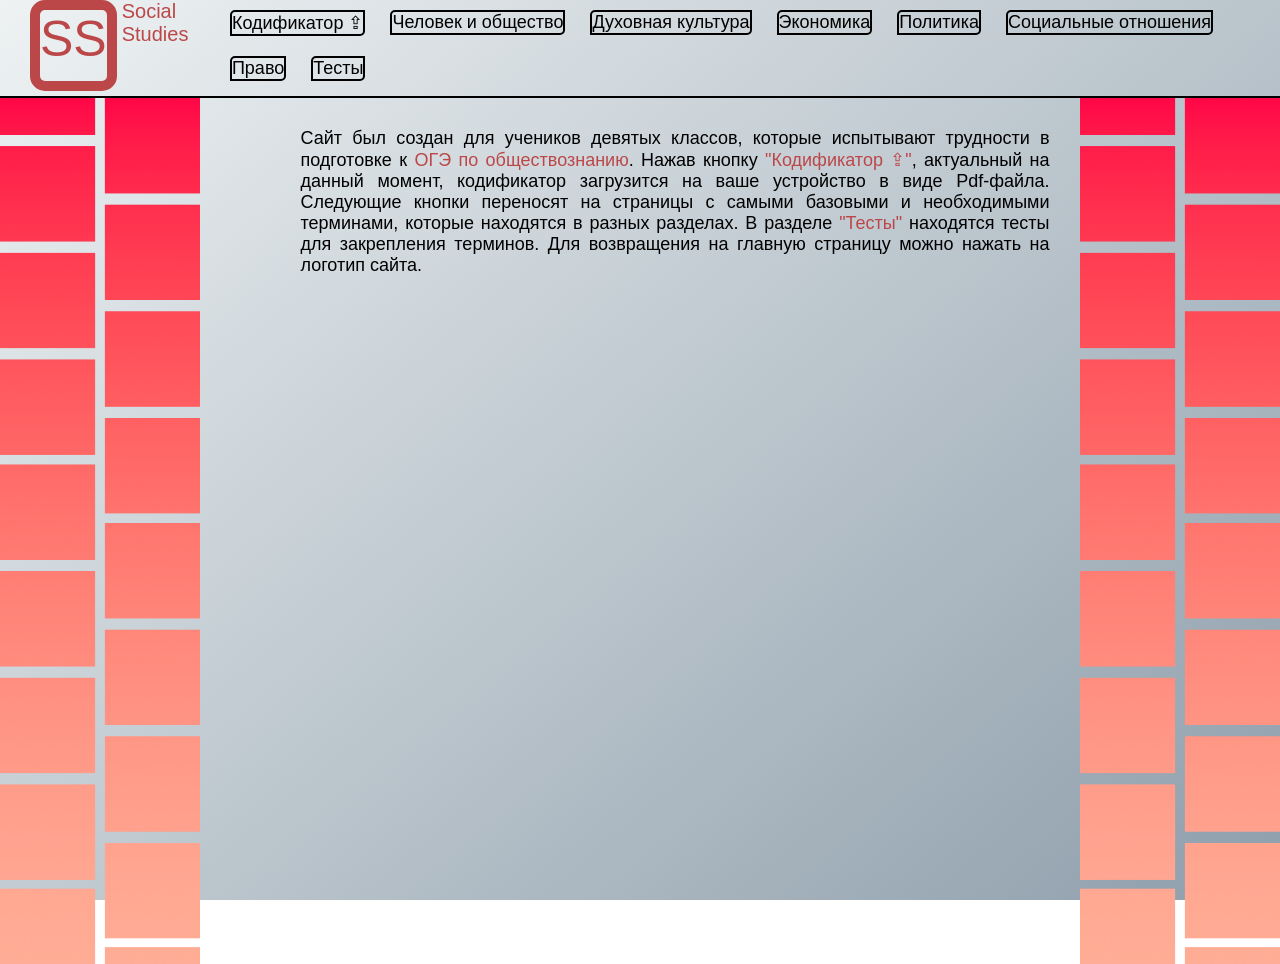
<file: index.html>
<!DOCTYPE html>
<html lang="en">
<head>
    <meta charset="UTF-8">
    <meta name="viewport" content="width=device-width, initial-scale=1.0">
    <link rel="stylesheet" href="style.css">
    <title>Social Studies</title>
</head>
<link rel="icon" href="rain/icon.png">
<body>
    <div class="header">
        <div class="header-in">
            <div class="extralogo">
                <div class="logo">ss</div>
                <div class="logoex">Social Studies</div>
            </div>
            <div class="nav">
                <a class="nav-link" href="rain/kod.pdf" target="_blank">Кодификатор ⇪</a>
                <a class="nav-link" href="chel.html">Человек и общество</a>
                <a class="nav-link" href="duh.html">Духовная культура</a>
                <a class="nav-link" href="economic.html">Экономика</a>
                <a class="nav-link" href="polit.html">Политика</a>
                <a class="nav-link" href="social.html">Социальные отношения</a>
                <a class="nav-link" href="pravo.html">Право</a>
                <a class="nav-link" href="test.html">Тесты</a>
            </div>
        </div>
    </div>
    <div class="middle">
        <img class="bok" src="bok.png" alt="">
        <div class="inmiddle">
            <p>Сайт был создан для учеников девятых классов, которые испытывают трудности в подготовке к <span style="color: #bc4749;">ОГЭ по обществознанию</span>. Нажав кнопку <span  style="color: #bc4749;">"Кодификатор ⇪"</span>, актуальный на данный момент, кодификатор загрузится на ваше устройство в виде Pdf-файла. Следующие кнопки переносят на страницы с самыми базовыми и необходимыми терминами, которые находятся в разных разделах. В разделе <span style="color: #bc4749;">"Тесты"</span> находятся тесты для закрепления терминов. Для возвращения на главную страницу можно нажать на логотип сайта.</p>
        </div>
        <img class="bok" src="bok.png" alt="">
    </div>    
        </body>
</html>
</file>
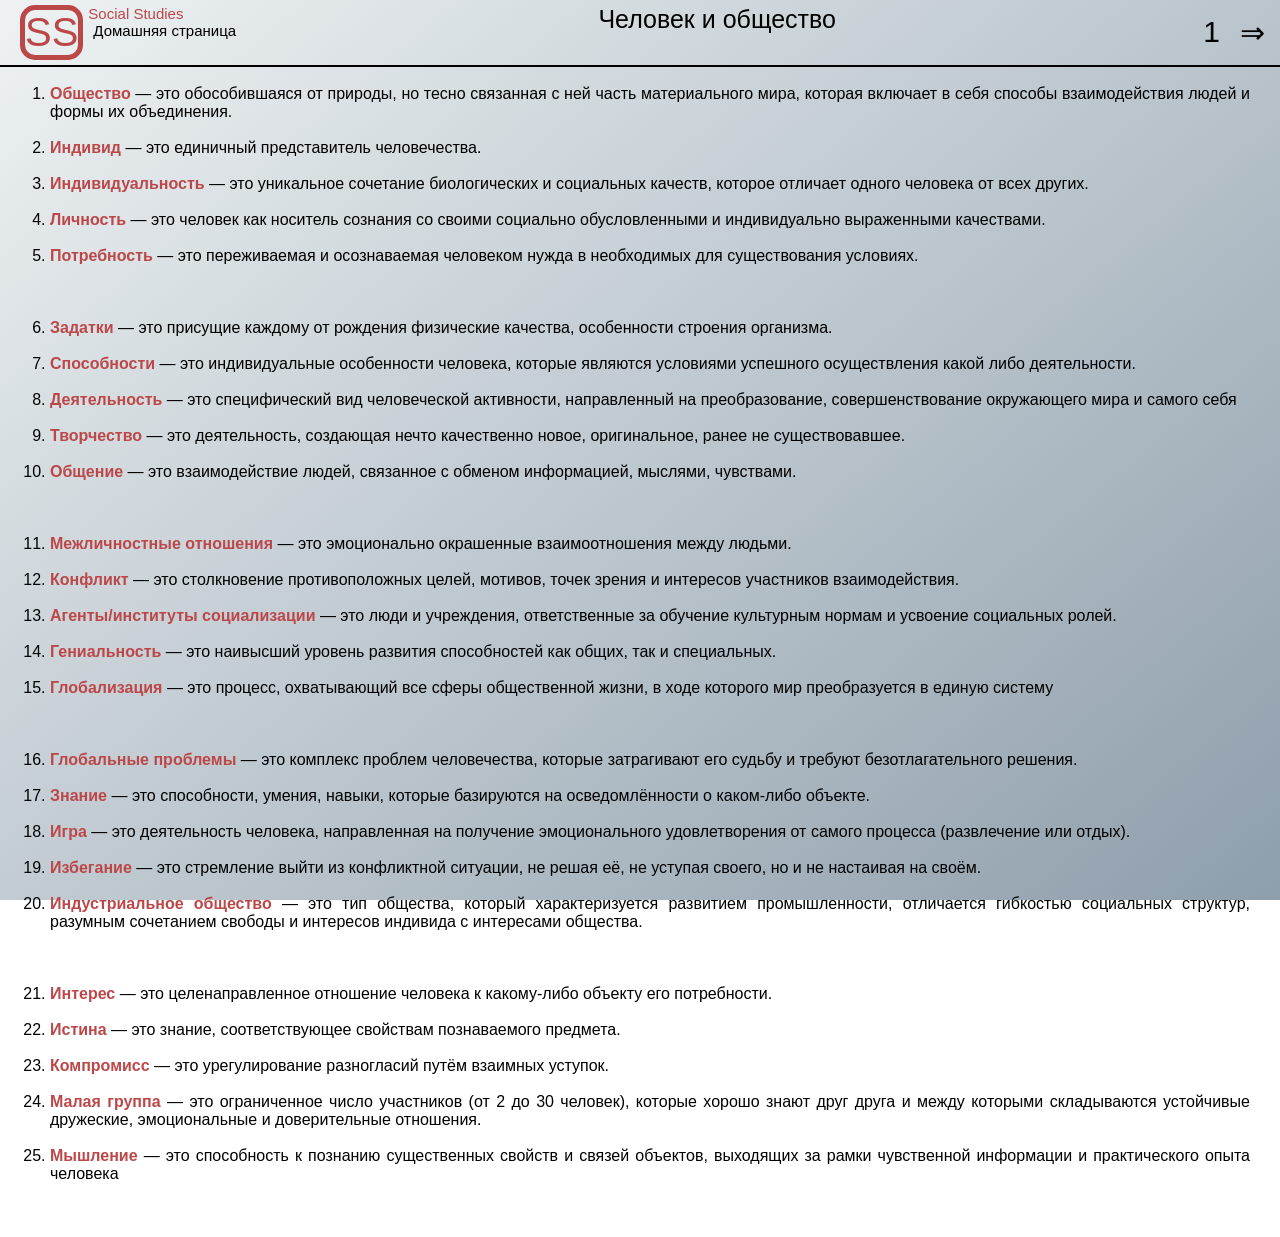
<file: chel.html>
<!DOCTYPE html>
<html lang="en">
<head>
    <meta charset="UTF-8">
    <meta name="viewport" content="width=device-width, initial-scale=1.0">
    <link rel="stylesheet" href="anypages.css">
    <title>Social Studies</title>
    <link rel="icon" href="rain/icon.png">
</head>
<body>
    <div class="header">
        <div class="header-in">
            <div class="extralogo">
                <div class="logo"><a href="index.html" style="color: #bc4749;">ss</a></div>
                <div class="logoex"><a href="index.html" style="color: #bc4749";>Social Studies</a><br><span class="logoex2"><a href="index.html" style="color: black;">Домашняя страница</a></span></div>
            </div>
            <div class="name">Человек и общество</div>
            <div class="nav">
                <p  class="nav-link" style="margin-top: +10px;">1</p>
                <a class="nav-link" href="chel2.html">&#x21D2;</a>
            </div>
        </div>
    </div>
    <div class="main">
        <div class="main-text">
            <ol>
                <br>
                <li class="sp"><span class="jir">Общество</span> — это обособившаяся от природы, но тесно связанная с ней часть материального мира, которая включает в себя способы взаимодействия людей и формы их объединения.</li>
                <br>
                <li class="sp"><span class="jir">Индивид</span> — это единичный представитель человечества.</li>
                <br>
                <li class="sp"><span class="jir">Индивидуальность</span> — это уникальное сочетание биологических и социальных качеств, которое отличает одного человека от всех других.</li>
                <br>
                <li class="sp"><span class="jir">Личность</span> — это человек как носитель сознания со своими социально обусловленными и индивидуально выраженными качествами.</li>
                <br>
                <li class="sp"><span class="jir">Потребность</span> — это переживаемая и осознаваемая человеком нужда в необходимых для существования условиях.</li>
                <br><br><br>
                <li class="sp"><span class="jir" >Задатки</span> — это присущие каждому от рождения физические качества, особенности строения организма.</li>
                <br>
                <li class="sp"><span class="jir">Способности</span> — это индивидуальные особенности человека, которые являются условиями успешного осуществления какой либо деятельности.</li>
                <br>
                <li class="sp"><span class="jir">Деятельность</span> — это специфический вид человеческой активности, направленный на преобразование, совершенствование окружающего мира и самого себя</li>
                <br>
                <li class="sp"><span class="jir">Творчество</span> — это деятельность, создающая нечто качественно новое, оригинальное, ранее не существовавшее.</li>
                <br>
                <li class="sp"><span class="jir">Общение</span> — это взаимодействие людей, связанное с обменом информацией, мыслями, чувствами.</li>
                <br><br><br>
                <li class="sp"><span class="jir">Межличностные отношения</span> — это эмоционально окрашенные взаимоотношения между людьми.</li>
                <br>
                <li class="sp"><span class="jir">Конфликт</span> — это столкновение противоположных целей, мотивов, точек зрения и интересов участников взаимодействия.</li>
                <br>
                <li class="sp"><span class="jir">Агенты/институты социализации</span> — это люди и учреждения, ответственные за обучение культурным нормам и усвоение социальных ролей.</li>
                <br>
                <li class="sp"><span class="jir">Гениальность</span> — это наивысший уровень развития способностей как общих, так и специальных.</li>
                <br>
                <li class="sp"><span class="jir">Глобализация</span> — это процесс, охватывающий все сферы общественной жизни, в ходе которого мир преобразуется в единую систему</li>
                <br><br><br>
                <li class="sp"><span class="jir">Глобальные проблемы</span> — это комплекс проблем человечества, которые затрагивают его судьбу и требуют безотлагательного решения.</li>
                <br>
                <li class="sp"><span class="jir">Знание</span> — это способности, умения, навыки, которые базируются на осведомлённости о каком-либо объекте.</li>
                <br>
                <li class="sp"><span class="jir">Игра</span> — это деятельность человека, направленная на получение эмоционального удовлетворения от самого процесса (развлечение или отдых).</li>
                <br>
                <li class="sp"><span class="jir">Избегание</span> — это стремление выйти из конфликтной ситуации, не решая её, не уступая своего, но и не настаивая на своём.</li>
                <br>
                <li class="sp"><span class="jir">Индустриальное общество</span> — это тип общества, который характеризуется развитием промышленности, отличается гибкостью социальных структур, разумным сочетанием свободы и интересов индивида с интересами общества.</li>
                <br><br><br>
                <li class="sp"><span class="jir">Интерес</span> — это целенаправленное отношение человека к какому-либо объекту его потребности.</li>
                <br>
                <li class="sp"><span class="jir">Истина</span> — это знание, соответствующее свойствам познаваемого предмета.</li>
                <br>
                <li class="sp"><span class="jir">Компромисс</span> — это урегулирование разногласий путём взаимных уступок.</li>
                <br>
                <li class="sp"><span class="jir">Малая группа</span> — это ограниченное число участников (от 2 до 30 человек), которые хорошо знают друг друга и между которыми складываются устойчивые дружеские, эмоциональные и доверительные отношения.</li>
                <br>
                <li class="sp"><span class="jir">Мышление</span> — это способность к познанию существенных свойств и связей объектов, выходящих за рамки чувственной информации и практического опыта человека</li>
                <br><br><br>
            </ol>
        </div>
    </div>
</body>
</html>
</file>
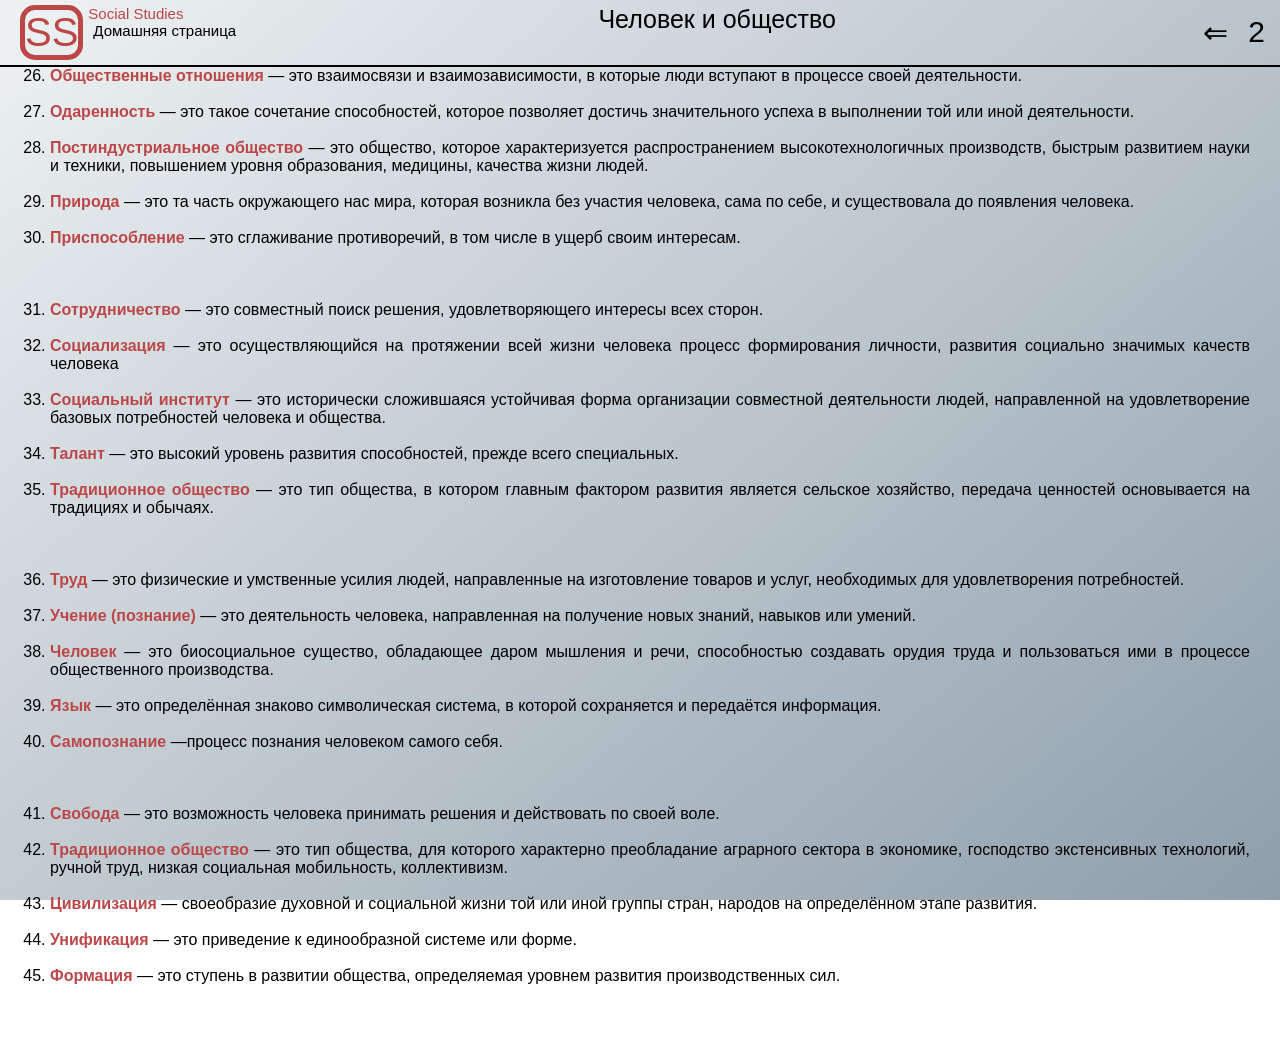
<file: chel2.html>
<!DOCTYPE html>
<html lang="en">
<head>
    <meta charset="UTF-8">
    <meta name="viewport" content="width=device-width, initial-scale=1.0">
    <link rel="stylesheet" href="anypages.css">
    <title>Social Studies</title>
    <link rel="icon" href="rain/icon.png">
</head>
<body>
    <div class="header">
        <div class="header-in">
            <div class="extralogo">
                <div class="logo"><a href="index.html" style="color: #bc4749;">ss</a></div>
                <div class="logoex"><a href="index.html" style="color: #bc4749";>Social Studies</a><br><span class="logoex2"><a href="index.html" style="color: black;">Домашняя страница</a></span></div>
            </div>
            <div class="name">Человек и общество</div>
            <div class="nav">
                <a class="nav-link" href="chel.html">&#x21D0;</a>
                <p class="nav-link" style="margin-top: +10px;">2</p>
            </div>
        </div>
    </div>
    <div class="main">
        <div class="main-text">
            <ol start="26">
                <li class="sp"><span class="jir">Общественные отношения</span> — это взаимосвязи и взаимозависимости, в которые люди вступают в процессе своей деятельности.</li>
                <br>
                <li class="sp"><span class="jir">Одаренность</span> — это такое сочетание способностей, которое позволяет достичь значительного успеха в выполнении той или иной деятельности.</li>
                <br>
                <li class="sp"><span class="jir">Постиндустриальное общество</span> — это общество, которое характеризуется распространением высокотехнологичных производств, быстрым развитием науки и техники, повышением уровня образования, медицины, качества жизни людей.</li>
                <br>
                <li class="sp"><span class="jir">Природа</span> — это та часть окружающего нас мира, которая возникла без участия человека, сама по себе, и существовала до появления человека.</li>
                <br>
                <li class="sp"><span class="jir">Приспособление</span> — это сглаживание противоречий, в том числе в ущерб своим интересам.</li>
                <br><br><br>
                <li class="sp"><span class="jir">Сотрудничество</span> — это совместный поиск решения, удовлетворяющего интересы всех сторон.</li>
                <br>
                <li class="sp"><span class="jir">Социализация</span> — это осуществляющийся на протяжении всей жизни человека процесс формирования личности, развития социально значимых качеств человека</li>
                <br>
                <li class="sp"><span class="jir">Социальный институт</span> — это исторически сложившаяся устойчивая форма организации совместной деятельности людей, направленной на удовлетворение базовых потребностей человека и общества.</li>
                <br>
                <li class="sp"><span class="jir">Талант</span> — это высокий уровень развития способностей, прежде всего специальных.</li>
                <br>
                <li class="sp"><span class="jir">Традиционное общество</span> — это тип общества, в котором главным фактором развития является сельское хозяйство, передача ценностей основывается на традициях и обычаях.</li>
                <br><br><br>
                <li class="sp"><span class="jir">Труд</span> — это физические и умственные усилия людей, направленные на изготовление товаров и услуг, необходимых для удовлетворения потребностей.</li>
                <br>
                <li class="sp"><span class="jir">Учение (познание)</span> — это деятельность человека, направленная на получение новых знаний, навыков или умений.</li>
                <br>
                <li class="sp"><span class="jir">Человек</span> — это биосоциальное существо, обладающее даром мышления и речи, способностью создавать орудия труда и пользоваться ими в процессе общественного производства.</li>
                <br>
                <li class="sp"><span class="jir">Язык</span> — это определённая знаково символическая система, в которой сохраняется и передаётся информация.</li>
                <br>
                <li class="sp"><span class="jir">Самопознание</span> —процесс познания человеком самого себя.</li>
                <br><br><br>
                <li class="sp"><span class="jir">Свобода</span> — это возможность человека принимать решения и
                    действовать по своей воле.</li>
                <br>
                <li class="sp"><span class="jir">Традиционное общество</span> — это тип общества, для которого характерно
                    преобладание аграрного сектора в экономике, господство экстенсивных технологий,
                    ручной труд, низкая социальная мобильность, коллективизм.</li>
                <br>
                <li class="sp"><span class="jir">Цивилизация</span> — своеобразие духовной и социальной жизни той или иной
                    группы стран, народов на определённом этапе развития.</li>
                <br>
                <li class="sp"><span class="jir">Унификация</span> — это приведение к единообразной системе или форме.</li>
                <br>
                <li class="sp"><span class="jir">Формация</span> — это ступень в развитии общества, определяемая уровнем
                    развития производственных сил.</li>
                <br><br><br>
            </ol>
        </div>
    </div>
</body>
</html>
</file>
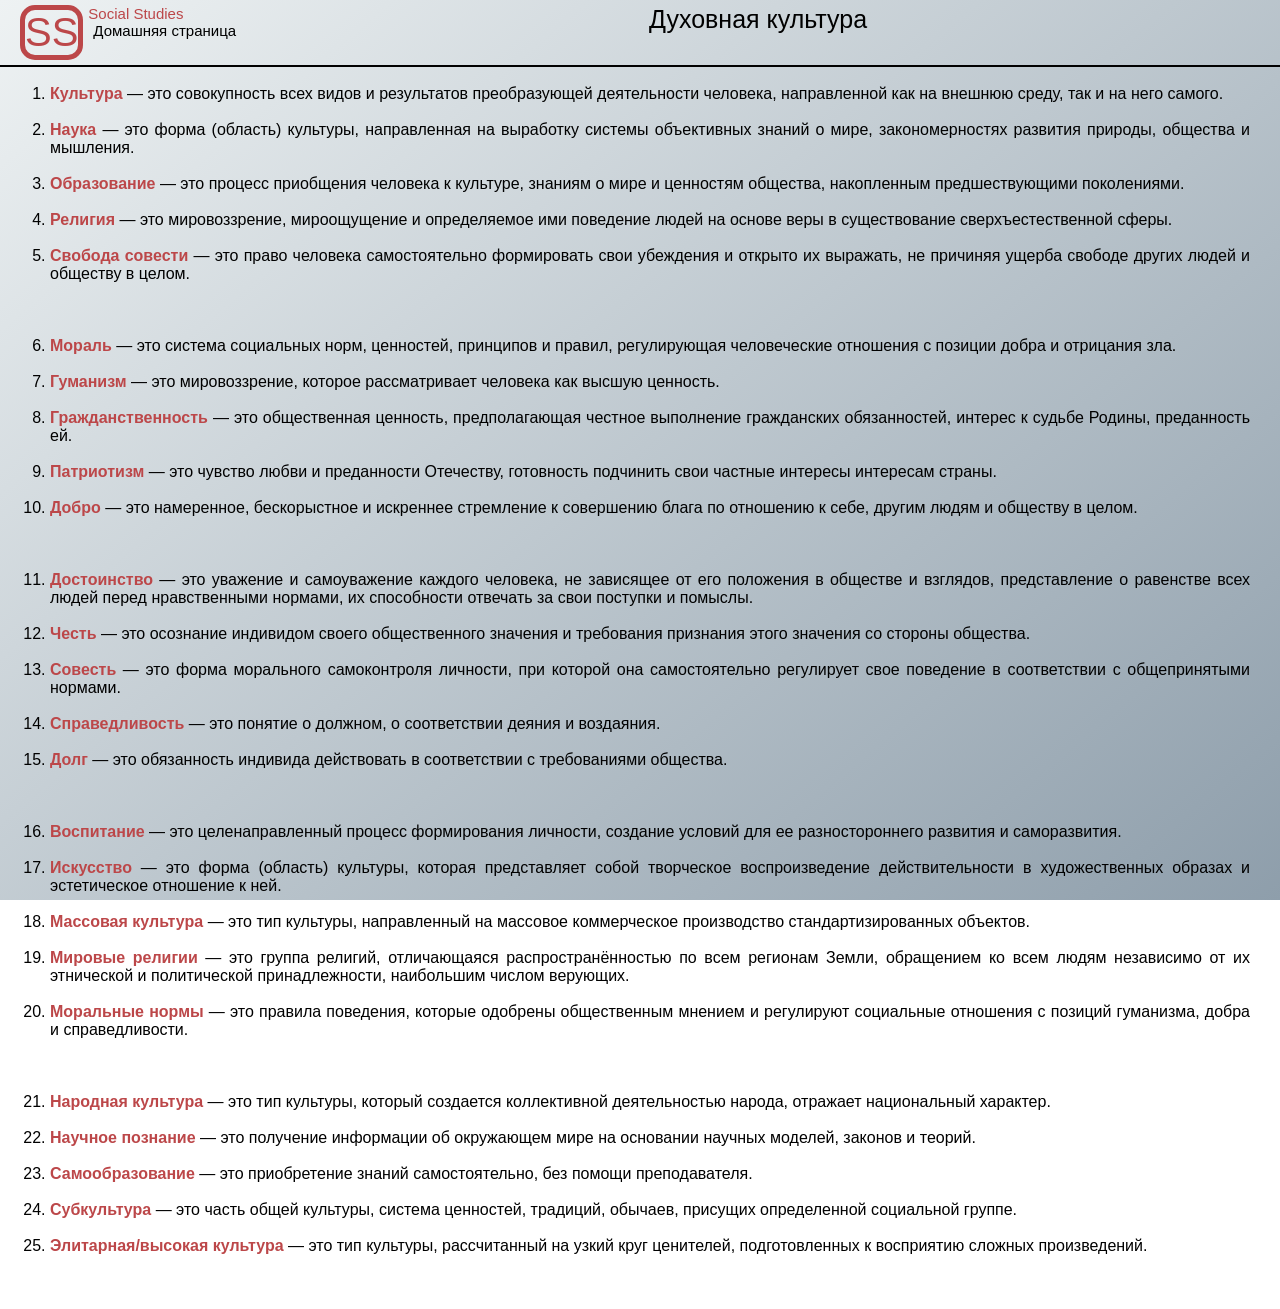
<file: duh.html>
<!DOCTYPE html>
<html lang="en">
<head>
    <meta charset="UTF-8">
    <meta name="viewport" content="width=device-width, initial-scale=1.0">
    <link rel="stylesheet" href="anypages.css">
    <title>Social Studies</title>
    <link rel="icon" href="rain/icon.png">
</head>
<body>
    <div class="header">
        <div class="header-in">
            <div class="extralogo">
                <div class="logo"><a href="index.html" style="color: #bc4749;">ss</a></div>
                <div class="logoex"><a href="index.html" style="color: #bc4749";>Social Studies</a><br><span class="logoex2"><a href="index.html" style="color: black;">Домашняя страница</a></span></div>
            </div>
            <div class="name">Духовная культура</div>
            <div class="nav">
                
            </div>
        </div>
    </div>
    <div class="main">
        <div class="main-text">
            <ol>
                <br>
                <li class="sp"><span class="jir">Культура</span> — это совокупность всех видов и результатов преобразующей деятельности человека, направленной как на внешнюю среду, так и на него самого.</li>
                <br>
                <li class="sp"><span class="jir">Наука</span> — это форма (область) культуры, направленная на выработку системы объективных знаний о мире, закономерностях развития природы, общества и мышления.</li>
                <br>
                <li class="sp"><span class="jir">Образование</span> — это процесс приобщения человека к культуре, знаниям о мире и ценностям общества, накопленным предшествующими поколениями.</li>
                <br>
                <li class="sp"><span class="jir">Религия</span> —  это мировоззрение, мироощущение и определяемое ими поведение людей на основе веры в существование сверхъестественной сферы.</li>
                <br>
                <li class="sp"><span class="jir">Свобода совести</span> — это право человека самостоятельно формировать свои убеждения и открыто их выражать, не причиняя ущерба свободе других людей и обществу в целом.</li>
                <br><br><br>
                <li class="sp"><span class="jir">Мораль</span> — это система социальных норм, ценностей, принципов и правил, регулирующая человеческие отношения с позиции добра и отрицания зла.</li>
                <br>
                <li class="sp"><span class="jir">Гуманизм</span> — это мировоззрение, которое рассматривает человека как высшую ценность.</li>
                <br>
                <li class="sp"><span class="jir">Гражданственность</span> — это общественная ценность, предполагающая честное 
                    выполнение гражданских обязанностей, интерес к судьбе Родины, преданность ей.</li>
                <br>
                <li class="sp"><span class="jir">Патриотизм</span> — это чувство любви и преданности Отечеству,
                    готовность подчинить свои частные интересы интересам страны.</li>
                <br>
                <li class="sp"><span class="jir">Добро</span> — это намеренное, бескорыстное и искреннее стремление к совершению блага 
                    по отношению к себе, другим людям и обществу в целом.</li>
                <br><br><br>
                <li class="sp"><span class="jir">Достоинство</span> — это уважение и самоуважение каждого человека, не зависящее 

                    от его положения в обществе и взглядов, представление о равенстве всех людей перед 
                    нравственными нормами, их способности отвечать за свои поступки и помыслы.</li>
                <br>
                <li class="sp"><span class="jir">Честь</span> — это осознание индивидом своего общественного значения и требования 
                    признания этого значения со стороны общества.</li>
                <br>
                <li class="sp"><span class="jir">Совесть</span> —  это форма морального самоконтроля личности, при которой она 
                    самостоятельно регулирует свое поведение в соответствии с общепринятыми нормами.</li>
                <br>
                <li class="sp"><span class="jir">Справедливость </span> — это понятие о должном, о соответствии деяния и воздаяния.</li>
                <br>
                <li class="sp"><span class="jir">Долг</span> — это обязанность индивида действовать в соответствии с требованиями 
                    общества.</li>
                <br><br><br>
                <li class="sp"><span class="jir">Воспитание</span> — это целенаправленный процесс формирования личности, создание 
                    условий для ее разностороннего развития и саморазвития.</li>
                <br>
                <li class="sp"><span class="jir">Искусство</span> — это форма (область) культуры, которая представляет собой творческое 
                    воспроизведение действительности в художественных образах и эстетическое 
                    отношение к ней.</li>
                <br>
                <li class="sp"><span class="jir">Массовая культура</span> — это тип культуры, направленный на массовое коммерческое 

                    производство стандартизированных объектов.</li>
                <br>
                <li class="sp"><span class="jir">Мировые религии</span> — это группа религий, отличающаяся распространённостью 

                    по всем регионам Земли, обращением ко всем людям независимо от их этнической 
                    и политической принадлежности, наибольшим числом верующих.</li>
                <br>
                <li class="sp"><span class="jir">Моральные нормы</span> — это правила поведения, которые одобрены общественным 
                    мнением и 
                    регулируют социальные отношения с позиций гуманизма, добра 
                    и справедливости.</li>
                <br><br><br>
                <li class="sp"><span class="jir">Народная культура</span> — это тип культуры, который создается коллективной 
                    деятельностью народа, отражает национальный характер.</li>
                <br>
                <li class="sp"><span class="jir">Научное познание</span> — это получение информации об окружающем мире на основании 
                    научных моделей, законов и теорий.</li>
                <br>
                <li class="sp"><span class="jir">Самообразование</span> — это приобретение знаний самостоятельно, без помощи преподавателя.</li>
                <br>
                <li class="sp"><span class="jir">Субкультура</span> — это часть общей культуры, система ценностей, традиций, обычаев, 
                    присущих определенной социальной группе.</li>
                <br>
                <li class="sp"><span class="jir">Элитарная/высокая культура</span> — это тип культуры, рассчитанный на узкий круг 
                    ценителей, подготовленных к восприятию сложных произведений.</li>
                <br><br><br>
            </ol>
        </div>
    </div>
</body>
</html>
</file>
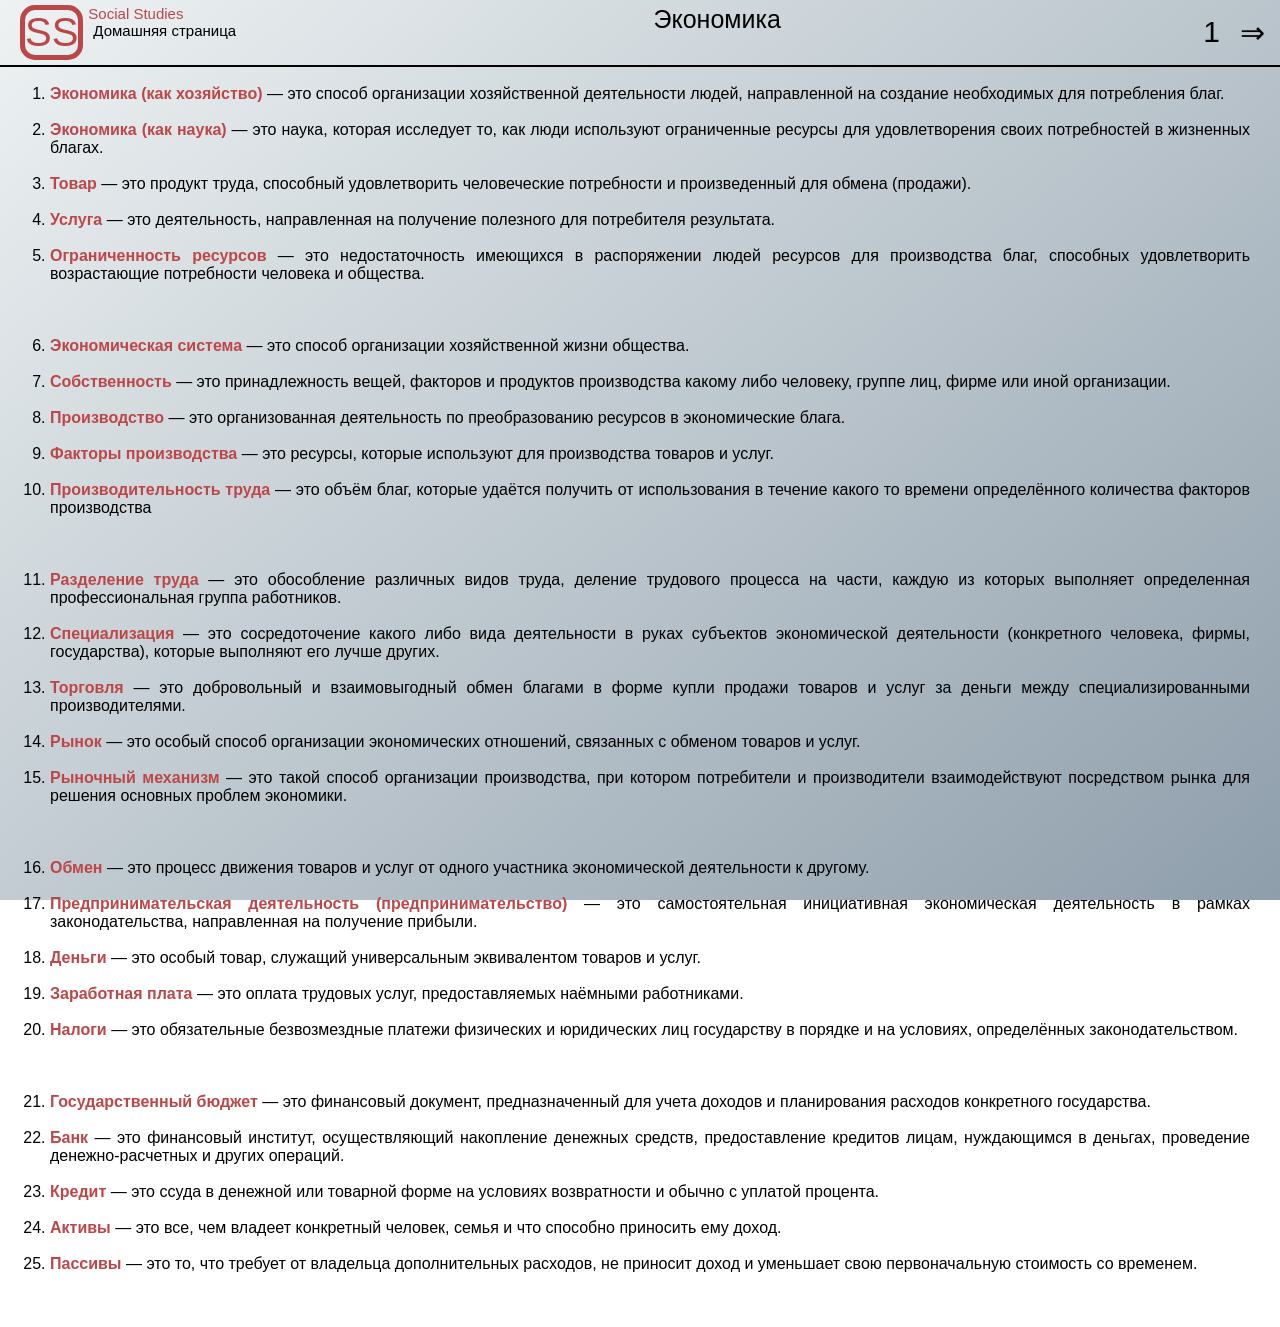
<file: economic.html>
<!DOCTYPE html>
<html lang="en">
<head>
    <meta charset="UTF-8">
    <meta name="viewport" content="width=device-width, initial-scale=1.0">
    <link rel="stylesheet" href="anypages.css">
    <title>Social Studies</title>
    <link rel="icon" href="rain/icon.png">
</head>
<body>
    <div class="header">
        <div class="header-in">
            <div class="extralogo">
                <div class="logo"><a href="index.html" style="color: #bc4749;">ss</a></div>
                <div class="logoex"><a href="index.html" style="color: #bc4749";>Social Studies</a><br><span class="logoex2"><a href="index.html" style="color: black;">Домашняя страница</a></span></div>
            </div>
            <div class="name">Экономика</div>
            <div class="nav">
                <p  class="nav-link" style="margin-top: +10px;">1</p>
                <a class="nav-link" href="economic2.html">&#x21D2;</a>
            </div>
        </div>
    </div>
    <div class="main">
        <div class="main-text">
            <ol>
                <br>
                <li class="sp"><span class="jir">Экономика (как хозяйство)</span> — это способ организации хозяйственной деятельности 
                    людей, направленной на создание необходимых для потребления благ.</li>
                <br>
                <li class="sp"><span class="jir">Экономика (как наука)</span> — это наука, которая исследует то, как люди используют 
                    ограниченные ресурсы для удовлетворения своих потребностей в жизненных благах.</li>
                <br>
                <li class="sp"><span class="jir">Товар</span> — это продукт труда, способный удовлетворить человеческие потребности 

                    и произведенный для обмена (продажи).</li>
                <br>
                <li class="sp"><span class="jir">Услуга</span> — это деятельность, направленная на получение полезного для потребителя 
                    результата.</li>
                <br>
                <li class="sp"><span class="jir">Ограниченность ресурсов</span> — это недостаточность имеющихся в распоряжении людей 
                    ресурсов для производства благ, способных удовлетворить возрастающие потребности 
                    человека и общества.</li>
                <br><br><br>
                <li class="sp"><span class="jir">Экономическая система</span> — это способ организации хозяйственной жизни общества.</li>
                <br>
                <li class="sp"><span class="jir">Собственность</span> — это принадлежность вещей, факторов и продуктов производства 
                    какому либо человеку, группе лиц, фирме или иной организации.</li>
                <br>
                <li class="sp"><span class="jir">Производство</span> — это организованная деятельность по преобразованию ресурсов 

                    в экономические блага.</li>
                <br>
                <li class="sp"><span class="jir">Факторы производства</span> — это ресурсы, которые используют для производства 
                    товаров и услуг.</li>
                <br>
                <li class="sp"><span class="jir">Производительность труда</span> — это объём благ, которые удаётся получить 

                    от использования в течение какого то времени определённого количества факторов производства</li>
                <br><br><br>
                <li class="sp"><span class="jir">Разделение труда</span> — это обособление различных видов труда, деление
                    трудового 
                   процесса на части, каждую из которых выполняет определенная профессиональная 
                   группа работников.</li>
                <br>
                <li class="sp"><span class="jir">Специализация</span> — это сосредоточение какого либо вида деятельности в руках 
                    субъектов экономической деятельности (конкретного человека, фирмы, государства), 
                    которые выполняют его лучше других.</li>
                <br>
                <li class="sp"><span class="jir">Торговля</span> — это добровольный и взаимовыгодный обмен благами в форме купли
                    продажи товаров и услуг за деньги между специализированными производителями.</li>
                <br>
                <li class="sp"><span class="jir">Рынок</span> — это особый способ организации экономических отношений, связанных 

                    с обменом товаров и услуг.</li>
                <br>
                <li class="sp"><span class="jir">Рыночный механизм</span> —  это такой способ организации производства, при котором
 
                    потребители и производители взаимодействуют посредством рынка для решения 
                    основных проблем экономики.</li>
                <br><br><br>
                <li class="sp"><span class="jir">Обмен</span> — это процесс движения товаров и услуг от одного участника экономической 
                    деятельности к другому.</li>
                <br>
                <li class="sp"><span class="jir">Предпринимательская деятельность (предпринимательство)</span> — это самостоятельная 
                    инициативная экономическая деятельность в рамках законодательства, направленная 
                    
                    на получение прибыли.</li>
                <br>
                <li class="sp"><span class="jir">Деньги</span> — это особый товар, служащий универсальным эквивалентом товаров и услуг.</li>
                <br>
                <li class="sp"><span class="jir">Заработная плата</span> — это оплата трудовых услуг, предоставляемых наёмными 
                    работниками.</li>
                <br>
                <li class="sp"><span class="jir">Налоги</span> — это обязательные безвозмездные платежи физических и юридических лиц 
                    государству в порядке и на условиях, определённых законодательством.</li>
                <br><br><br>
                <li class="sp"><span class="jir">Государственный бюджет</span> — это финансовый документ, предназначенный для учета 
                    доходов и планирования расходов конкретного государства.</li>
                <br>
                <li class="sp"><span class="jir">Банк</span> — это финансовый институт, осуществляющий накопление денежных средств, 
                    предоставление кредитов лицам, нуждающимся в деньгах, проведение денежно-расчетных и других операций.</li>
                <br>
                <li class="sp"><span class="jir">Кредит</span> — это ссуда в денежной или товарной форме на условиях возвратности 

                    и обычно с уплатой процента.</li>
                <br>
                <li class="sp"><span class="jir">Активы</span> — это все, чем владеет конкретный человек, семья и что способно приносить 
                    ему доход.</li>
                <br>
                <li class="sp"><span class="jir">Пассивы</span> —  это то, что требует от владельца дополнительных расходов, не приносит 
                    доход и уменьшает свою первоначальную стоимость со временем.</li>
                <br><br><br>
            </ol>
        </div>
    </div>
</body>
</html>
</file>
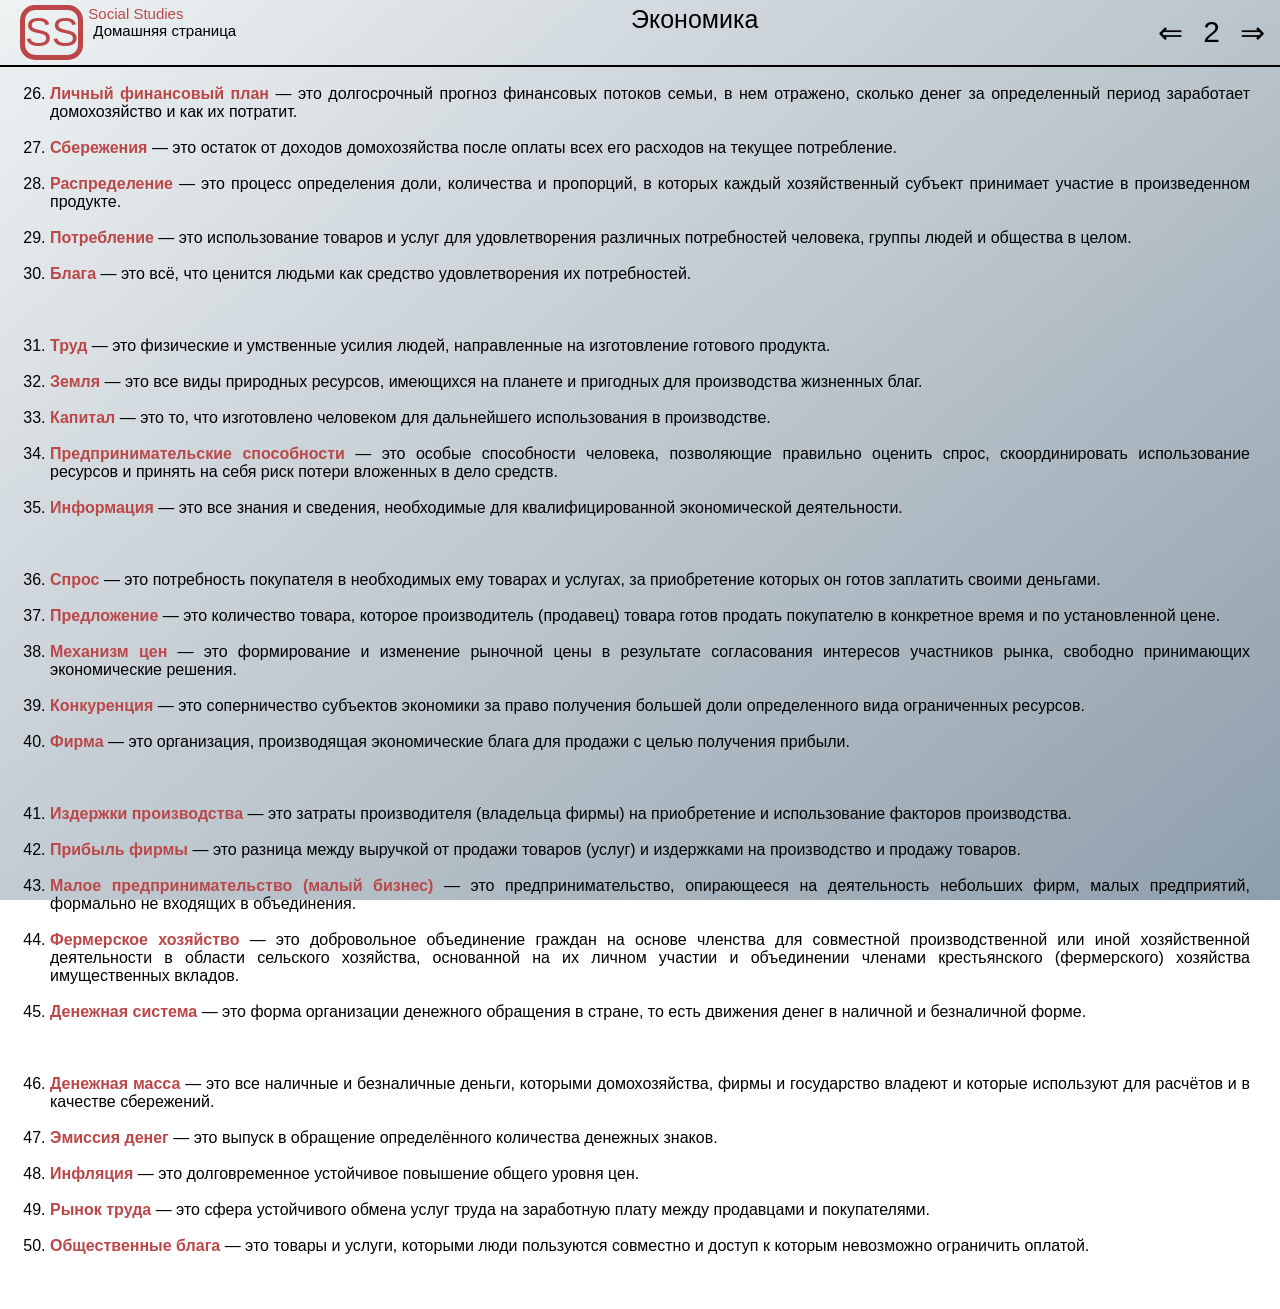
<file: economic2.html>
<!DOCTYPE html>
<html lang="en">
<head>
    <meta charset="UTF-8">
    <meta name="viewport" content="width=device-width, initial-scale=1.0">
    <link rel="stylesheet" href="anypages.css">
    <title>Social Studies</title>
    <link rel="icon" href="rain/icon.png">
</head>
<body>
    <div class="header">
        <div class="header-in">
            <div class="extralogo">
                <div class="logo"><a href="index.html" style="color: #bc4749;">ss</a></div>
                <div class="logoex"><a href="index.html" style="color: #bc4749";>Social Studies</a><br><span class="logoex2"><a href="index.html" style="color: black;">Домашняя страница</a></span></div>
            </div>
            <div class="name">Экономика</div>
            <div class="nav">
                <a class="nav-link" href="economic.html">&#x21D0;</a>
                <p  class="nav-link" style="margin-top: +10px;">2</p>
                <a class="nav-link" href="economic3.html">&#x21D2;</a>
            </div>
        </div>
    </div>
    <div class="main">
        <div class="main-text">
            <ol start="26">
                <br>
                <li class="sp"><span class="jir">Личный финансовый план</span> — это долгосрочный прогноз финансовых потоков семьи, 

                    в нем отражено, сколько денег за определенный период заработает домохозяйство 
                    
                    и как их потратит.</li>
                <br>
                <li class="sp"><span class="jir">Сбережения</span> — это остаток от доходов домохозяйства после оплаты всех его расходов 
                    на текущее потребление.</li>
                <br>
                <li class="sp"><span class="jir">Распределение</span> — это процесс определения доли, количества и пропорций, в которых 
                    каждый хозяйственный субъект принимает участие в произведенном продукте.</li>
                <br>
                <li class="sp"><span class="jir">Потребление</span> — это использование товаров и услуг для удовлетворения различных 
                    потребностей человека, группы людей и общества в целом.</li>
                <br>
                <li class="sp"><span class="jir">Блага</span> — это всё, что ценится людьми как средство удовлетворения их потребностей.</li>
                <br><br><br>
                <li class="sp"><span class="jir">Труд</span> — это физические и умственные усилия людей, направленные на изготовление 
                    готового продукта.</li>
                <br>
                <li class="sp"><span class="jir">Земля</span> — это все виды природных ресурсов, имеющихся на планете и пригодных 

                    для производства жизненных благ.</li>
                <br>
                <li class="sp"><span class="jir">Капитал</span> — это то, что изготовлено человеком для дальнейшего использования 

                    в производстве.</li>
                <br>
                <li class="sp"><span class="jir">Предпринимательские способности</span> — это особые способности человека, 
                    позволяющие правильно оценить спрос, скоординировать использование ресурсов 
                    
                    и принять на себя риск потери вложенных в дело средств.</li>
                <br>
                <li class="sp"><span class="jir">Информация</span> — это все знания и сведения, необходимые для квалифицированной 
                    экономической деятельности.</li>
                <br><br><br>
                <li class="sp"><span class="jir">Спрос</span> — это потребность покупателя в необходимых ему товарах и услугах, 

                    за приобретение которых он готов заплатить своими деньгами.</li>
                <br>
                <li class="sp"><span class="jir">Предложение</span> — это количество товара, которое производитель (продавец) товара 
                    готов продать покупателю в конкретное время и по установленной цене.</li>
                <br>
                <li class="sp"><span class="jir">Механизм цен</span> — это формирование и изменение рыночной цены в результате 
                    согласования интересов участников рынка, свободно принимающих экономические 
                    решения.</li>
                <br>
                <li class="sp"><span class="jir">Конкуренция</span> — это соперничество субъектов экономики за право получения большей 
                    доли определенного вида ограниченных ресурсов.</li>
                <br>
                <li class="sp"><span class="jir">Фирма</span> — это организация, производящая экономические блага для продажи с целью 
                    получения прибыли.</li>
                <br><br><br>
                <li class="sp"><span class="jir">Издержки производства</span> — это затраты производителя (владельца фирмы) 

                    на приобретение и 
                    использование факторов производства.</li>
                <br>
                <li class="sp"><span class="jir">Прибыль фирмы</span> — это разница между выручкой от продажи товаров (услуг) 

                    и издержками на производство и продажу товаров.</li>
                <br>
                <li class="sp"><span class="jir">Малое предпринимательство (малый бизнес)</span> — это предпринимательство, 
                    опирающееся на деятельность небольших фирм, малых предприятий, формально 
                    
                    не входящих в объединения.</li>
                <br>
                <li class="sp"><span class="jir">Фермерское хозяйство</span> — это добровольное объединение граждан на основе 
                    членства для совместной производственной
                    или иной хозяйственной деятельности 
                    
                    в области сельского хозяйства, основанной на их личном участии и объединении 
                    членами крестьянского
                    (фермерского) хозяйства имущественных вкладов.</li>
                <br>
                <li class="sp"><span class="jir">Денежная система</span> — это форма организации денежного обращения в стране, то есть 
                    движения денег в наличной и безналичной форме.</li>
                <br><br><br>
                <li class="sp"><span class="jir">Денежная масса</span> — это все наличные и безналичные деньги, которыми домохозяйства, 
                    фирмы и государство владеют и которые используют для расчётов и в качестве 
                    сбережений.</li>
                <br>
                <li class="sp"><span class="jir">Эмиссия денег</span> — это выпуск в обращение определённого количества денежных знаков.</li>
                <br>
                <li class="sp"><span class="jir">Инфляция</span> — это долговременное устойчивое повышение общего уровня цен.</li>
                <br>
                <li class="sp"><span class="jir">Рынок труда</span> — это сфера устойчивого обмена услуг труда на заработную плату между 
                    продавцами и покупателями.</li>
                <br>
                <li class="sp"><span class="jir">Общественные блага</span> — это товары и услуги, которыми люди пользуются

                    совместно и доступ к которым невозможно ограничить оплатой.</li>
                <br><br><br>
            </ol>
        </div>
    </div>
</body>
</html>
</file>
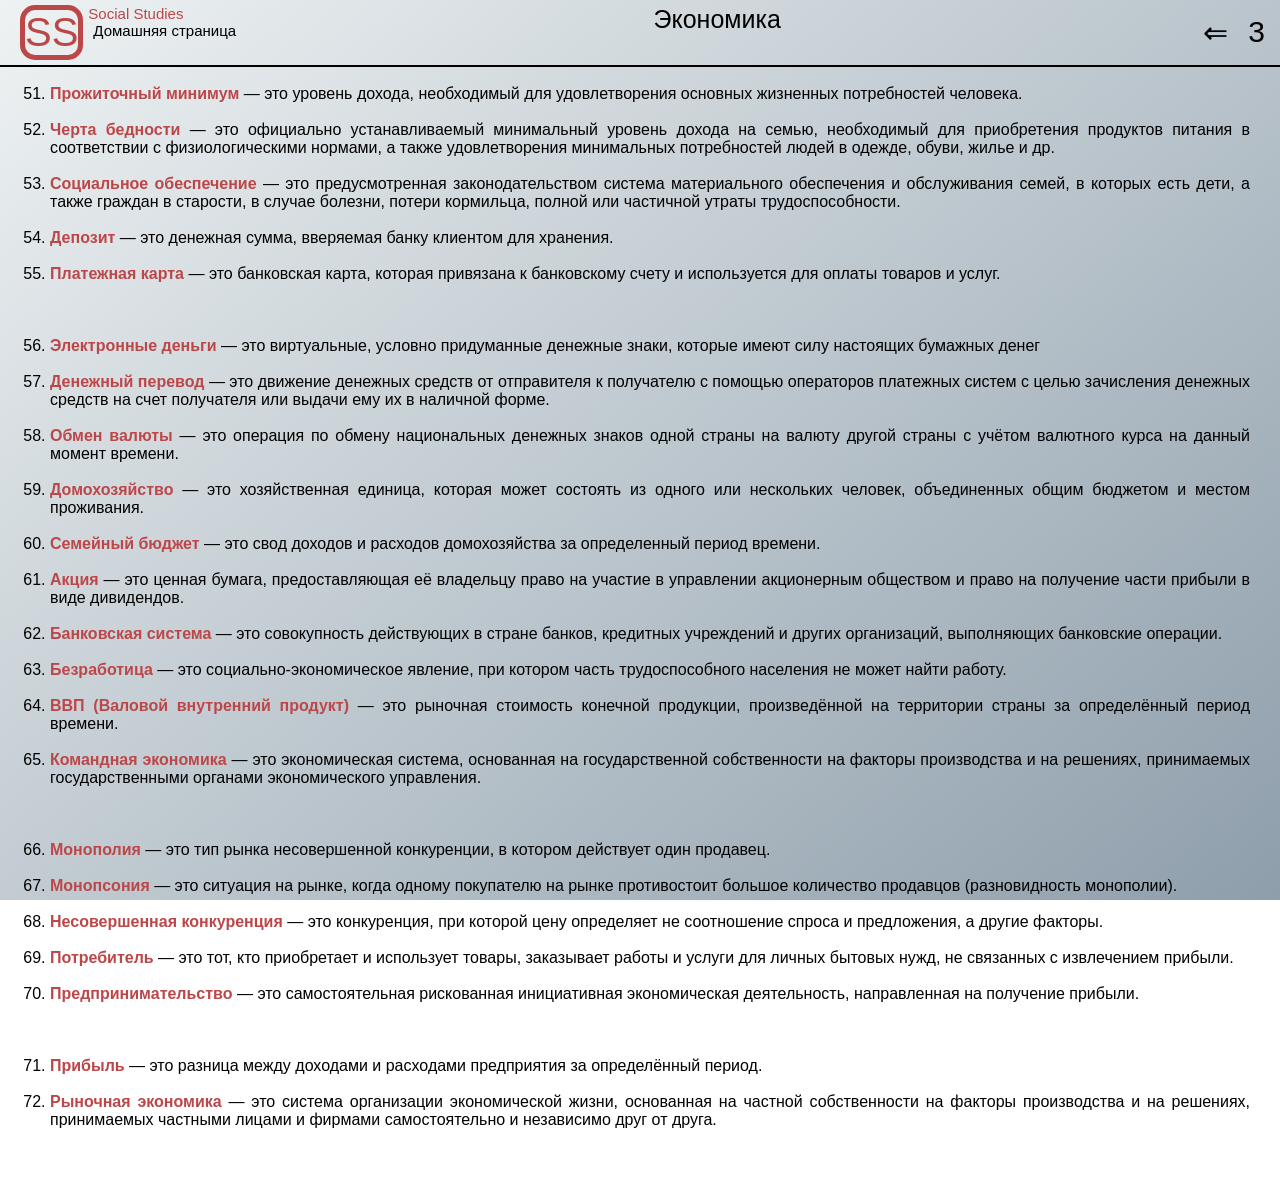
<file: economic3.html>
<!DOCTYPE html>
<html lang="en">
<head>
    <meta charset="UTF-8">
    <meta name="viewport" content="width=device-width, initial-scale=1.0">
    <link rel="stylesheet" href="anypages.css">
    <title>Social Studies</title>
    <link rel="icon" href="rain/icon.png">
</head>
<body>
    <div class="header">
        <div class="header-in">
            <div class="extralogo">
                <div class="logo"><a href="index.html" style="color: #bc4749;">ss</a></div>
                <div class="logoex"><a href="index.html" style="color: #bc4749";>Social Studies</a><br><span class="logoex2"><a href="index.html" style="color: black;">Домашняя страница</a></span></div>
            </div>
            <div class="name">Экономика</div>
            <div class="nav">
                <a class="nav-link" href="economic2.html">&#x21D0;</a>
                <p  class="nav-link" style="margin-top: +10px;">3</p>
            </div>
        </div>
    </div>
    <div class="main">
        <div class="main-text">
            <ol start="51">
                <br>
                <li class="sp"><span class="jir">Прожиточный минимум</span> — это уровень дохода, необходимый для удовлетворения 
                    основных жизненных потребностей человека.</li>
                <br>
                <li class="sp"><span class="jir">Черта бедности</span> —  это официально устанавливаемый минимальный уровень дохода
 

                    на семью, необходимый для приобретения продуктов питания в соответствии
                     
                    
                    с физиологическими нормами, а также удовлетворения минимальных потребностей
                     
                    людей в одежде, обуви, жилье и др.</li>
                <br>
                <li class="sp"><span class="jir">Социальное обеспечение</span> — это предусмотренная законодательством система 
                    материального обеспечения и обслуживания семей, в которых есть дети, а также 
                    граждан в старости, в случае болезни, потери кормильца, полной или частичной утраты 
                    трудоспособности.</li>
                <br>
                <li class="sp"><span class="jir">Депозит</span> — это денежная сумма, вверяемая банку клиентом для хранения.
                </li>
                <br>
                <li class="sp"><span class="jir">Платежная карта</span> — это банковская карта, которая привязана к банковскому счету 

                    и используется для оплаты товаров и услуг.</li>
                <br><br><br>
                <li class="sp"><span class="jir">Электронные деньги</span> — это виртуальные, условно придуманные денежные знаки, 
                    которые имеют силу настоящих бумажных денег</li>
                <br>
                <li class="sp"><span class="jir">Денежный перевод</span> — это движение денежных средств от отправителя к получателю 

                    с помощью операторов платежных систем с целью зачисления денежных средств 
                    
                    на счет получателя или выдачи ему их в наличной форме.
                    </li>
                <br>
                <li class="sp"><span class="jir">Обмен валюты</span> — это операция по обмену национальных денежных знаков одной 
                    страны на валюту другой страны с учётом валютного курса на данный момент времени.</li>
                <br>
                <li class="sp"><span class="jir">Домохозяйство</span> — это хозяйственная единица, которая может состоять
                    из одного 
                   
                   или нескольких человек, объединенных общим бюджетом и местом проживания.</li>
                <br>
                <li class="sp"><span class="jir">Семейный бюджет</span> — это свод доходов и расходов домохозяйства за определенный 
                    период времени.
                    </li>
                <br>
                <li class="sp"><span class="jir">Акция</span> — это ценная бумага, предоставляющая её
                    владельцу право на участие в управлении акционерным обществом и право на
                    получение части прибыли в виде дивидендов.
                    </li>
                <br>
                <li class="sp"><span class="jir">Банковская система</span> — это совокупность действующих в стране
                    банков, кредитных учреждений и других организаций, выполняющих банковские
                    операции.
                    </li>
                <br>
                <li class="sp"><span class="jir">Безработица</span> — это социально-экономическое явление, при
                    котором часть трудоспособного населения не может найти работу.
                    </li>
                <br>
                <li class="sp"><span class="jir">ВВП (Валовой внутренний продукт)</span> — это рыночная
                    стоимость конечной продукции, произведённой на территории страны за
                    определённый период времени.</li>
                <br>
                <li class="sp"><span class="jir">Командная экономика</span> — это экономическая система, основанная на
                    государственной собственности на факторы производства и на решениях,
                    принимаемых государственными органами экономического управления.</li>
                <br><br><br>
                <li class="sp"><span class="jir">Монополия</span> — это тип рынка несовершенной конкуренции, в котором
                    действует один продавец.
                    </li>
                <br>
                <li class="sp"><span class="jir">Монопсония</span> — это ситуация на рынке, когда одному покупателю на
                    рынке противостоит большое количество продавцов (разновидность монополии).</li>
                <br>
                <li class="sp"><span class="jir">Несовершенная конкуренция</span> — это конкуренция, при которой цену определяет
                    не соотношение спроса и предложения, а другие факторы.</li>
                <br>
                <li class="sp"><span class="jir">Потребитель</span> — это тот, кто приобретает и использует товары,
                    заказывает работы и услуги для личных бытовых нужд, не связанных с извлечением
                    прибыли.</li>
                <br>
                <li class="sp"><span class="jir">Предпринимательство</span> — это самостоятельная рискованная инициативная
                    экономическая деятельность, направленная на получение прибыли.
                    </li>
                <br><br><br>
                <li class="sp"><span class="jir">Прибыль</span> — это разница между доходами и расходами предприятия
                    за определённый период.</li>
                <br>
                <li class="sp"><span class="jir">Рыночная экономика</span> — это система организации экономической жизни,
                    основанная на частной собственности на факторы производства и на решениях,
                    принимаемых частными лицами и фирмами самостоятельно и независимо друг от
                    друга.</li>
                <br><br><br>
            </ol>
        </div>
    </div>
</body>
</html>
</file>
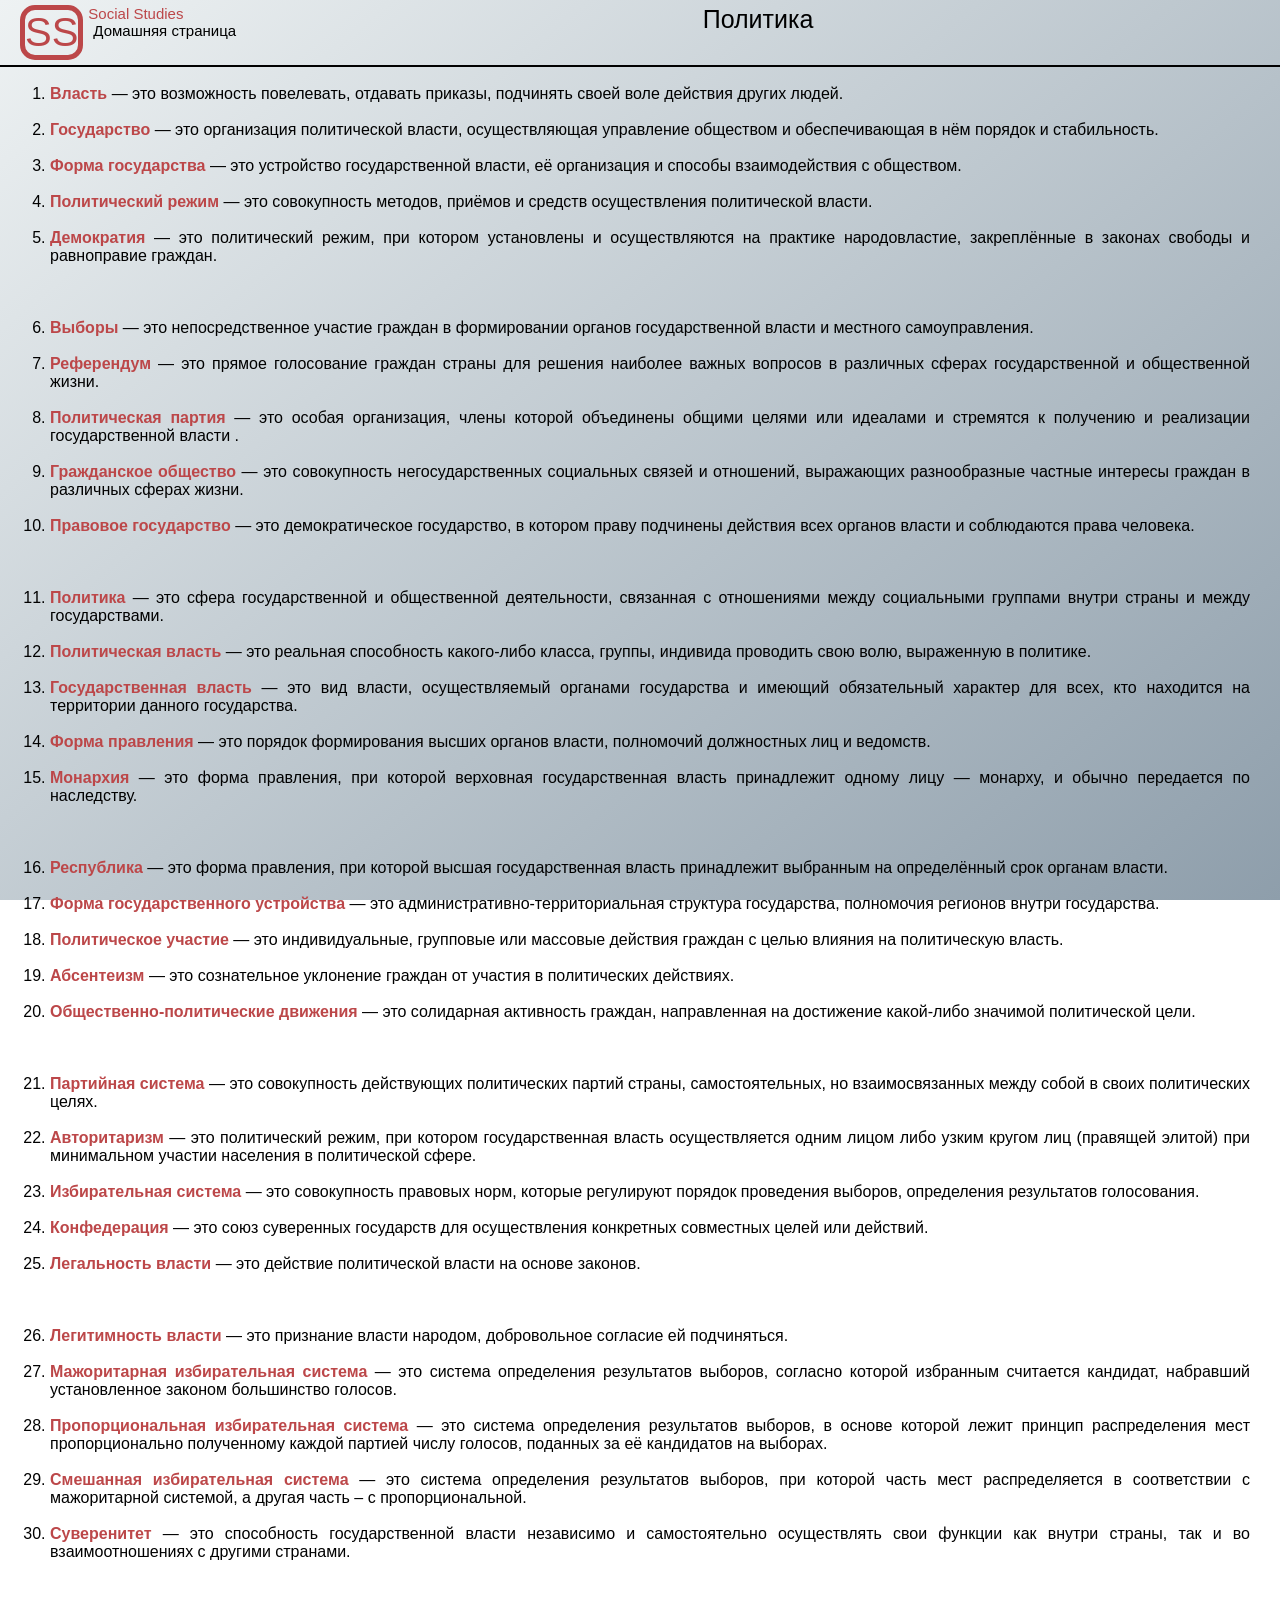
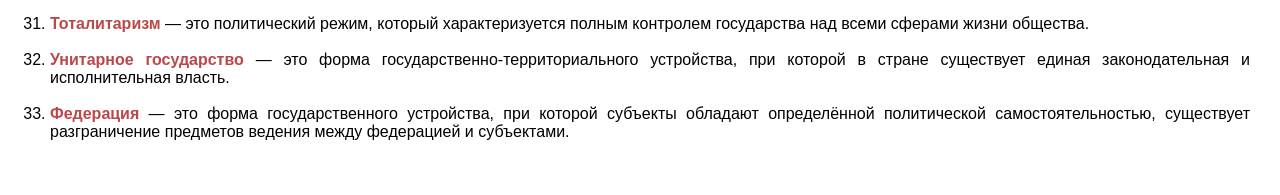
<file: polit.html>
<!DOCTYPE html>
<html lang="en">
<head>
    <meta charset="UTF-8">
    <meta name="viewport" content="width=device-width, initial-scale=1.0">
    <link rel="stylesheet" href="anypages.css">
    <title>Social Studies</title>
    <link rel="icon" href="rain/icon.png">
</head>
<body>
    <div class="header">
        <div class="header-in">
            <div class="extralogo">
                <div class="logo"><a href="index.html" style="color: #bc4749;">ss</a></div>
                <div class="logoex"><a href="index.html" style="color: #bc4749";>Social Studies</a><br><span class="logoex2"><a href="index.html" style="color: black;">Домашняя страница</a></span></div>
            </div>
            <div class="name">Политика</div>
            <div class="nav">
            </div>
        </div>
    </div>
    <div class="main">
        <div class="main-text">
            <ol>
                <br>
                <li class="sp"><span class="jir">Власть</span> — это возможность повелевать, отдавать приказы, подчинять своей воле 
                    действия других людей.</li>
                <br>
                <li class="sp"><span class="jir">Государство</span> — это организация политической власти, осуществляющая управление 
                    обществом и обеспечивающая в нём порядок и стабильность.</li>
                <br>
                <li class="sp"><span class="jir">Форма государства</span> — это устройство государственной власти, её организация и 
                    способы взаимодействия с обществом.</li>
                <br>
                <li class="sp"><span class="jir">Политический режим</span> — это совокупность методов, приёмов и средств осуществления 
                    политической власти.</li>
                <br>
                <li class="sp"><span class="jir">Демократия</span> — это политический режим, при котором установлены и осуществляются 
                    на практике народовластие, закреплённые в законах свободы и равноправие граждан.</li>
                <br><br><br>
                <li class="sp"><span class="jir">Выборы</span> — это непосредственное участие граждан в формировании органов 
                    государственной власти и местного самоуправления.</li>
                <br>
                <li class="sp"><span class="jir">Референдум</span> — это прямое голосование граждан страны для решения наиболее важных 
                    вопросов в различных сферах государственной и общественной жизни.</li>
                <br>
                <li class="sp"><span class="jir">Политическая партия</span> — это особая организация, члены которой объединены общими 
                    целями или идеалами и стремятся к получению и реализации государственной власти
                    .
                    </li>
                <br>
                <li class="sp"><span class="jir">Гражданское общество</span> — это совокупность негосударственных социальных связей и 
                    отношений, выражающих разнообразные частные интересы граждан в различных 
                    сферах жизни.
                    </li>
                <br>
                <li class="sp"><span class="jir">Правовое государство</span> — это демократическое государство, в котором праву 
                    подчинены 
                    действия всех органов власти и соблюдаются права человека.</li>
                <br><br><br>
                <li class="sp"><span class="jir">Политика</span> — это сфера государственной и общественной деятельности, связанная с 
                    отношениями между социальными группами внутри страны и между государствами.</li>
                <br>
                <li class="sp"><span class="jir">Политическая власть</span> — это реальная способность какого-либо класса,
                    группы, 
                    индивида проводить свою волю, выраженную в политике.</li>
                <br>
                <li class="sp"><span class="jir">Государственная власть</span> —  это вид власти, осуществляемый органами государства 

                    и имеющий обязательный характер для всех, кто находится на территории данного 
                    государства.</li>
                <br>
                <li class="sp"><span class="jir">Форма правления</span> — это порядок формирования высших органов власти, полномочий 
                    должностных лиц и ведомств.</li>
                <br>
                <li class="sp"><span class="jir">Монархия</span> — это форма правления, при которой верховная государственная власть 
                    принадлежит одному лицу — монарху, и обычно передается по наследству.</li>
                <br><br><br>
                <li class="sp"><span class="jir">Республика</span> — это форма правления, при которой высшая государственная власть 
                    принадлежит выбранным на определённый срок органам власти.</li>
                <br>
                <li class="sp"><span class="jir">Форма государственного устройства</span> — это административно-территориальная 
                    структура государства, полномочия регионов внутри государства.</li>
                <br>
                <li class="sp"><span class="jir">Политическое участие</span> — это индивидуальные, групповые или массовые действия 
                    граждан с целью влияния на политическую власть.</li>
                <br>
                <li class="sp"><span class="jir">Абсентеизм</span> —  это сознательное уклонение граждан от участия в политических 
                    действиях.</li>
                <br>
                <li class="sp"><span class="jir">Общественно-политические движения</span> — это солидарная активность граждан, 
                    направленная на достижение какой-либо значимой политической цели.</li>
                <br><br><br>
                <li class="sp"><span class="jir">Партийная система</span> — это совокупность действующих политических партий страны, 
                    самостоятельных, но взаимосвязанных между собой в своих политических целях.</li>
                <br>
                <li class="sp"><span class="jir">Авторитаризм</span> — это политический режим, при котором
                    государственная власть осуществляется одним лицом либо узким кругом лиц
                    (правящей элитой) при минимальном участии населения в политической сфере.</li>
                <br>
                <li class="sp"><span class="jir">Избирательная система</span> — это совокупность правовых норм, которые
                    регулируют порядок проведения выборов, определения результатов голосования.</li>
                <br>
                <li class="sp"><span class="jir">Конфедерация</span> — это союз суверенных государств для
                    осуществления конкретных совместных целей или действий.
                    </li>
                <br>
                <li class="sp"><span class="jir">Легальность власти</span> — это действие политической власти на основе
                    законов.</li>
                <br><br><br>
                <li class="sp"><span class="jir">Легитимность власти</span> — это признание власти народом, добровольное
                    согласие ей подчиняться.</li>
                <br>
                <li class="sp"><span class="jir">Мажоритарная избирательная система</span> — это
                    система определения результатов выборов, согласно которой избранным считается
                    кандидат, набравший установленное законом большинство голосов.</li>
                <br>
                <li class="sp"><span class="jir">Пропорциональная избирательная система</span> — это
                    система определения результатов выборов, в основе которой лежит принцип
                    распределения мест пропорционально полученному каждой партией числу голосов,
                    поданных за её кандидатов на выборах.</li>
                <br>
                <li class="sp"><span class="jir">Смешанная избирательная система</span> — это система
                    определения результатов выборов, при которой часть мест распределяется в
                    соответствии с мажоритарной системой, а другая часть – с пропорциональной.</li>
                <br>
                <li class="sp"><span class="jir">Суверенитет</span> — это способность государственной власти
                    независимо и самостоятельно осуществлять свои функции как внутри страны, так и
                    во взаимоотношениях с другими странами.</li>
                <br><br><br>
                <li class="sp"><span class="jir">Тоталитаризм</span> — это политический режим, который
                    характеризуется полным контролем государства над всеми сферами жизни общества.</li>
                <br>
                <li class="sp"><span class="jir">Унитарное государство</span> — это форма государственно-территориального
                    устройства, при которой в стране существует единая законодательная и
                    исполнительная власть.</li>
                <br>
                <li class="sp"><span class="jir">Федерация</span> — это форма государственного устройства, при
                    которой субъекты обладают определённой политической самостоятельностью,
                    существует разграничение предметов ведения между федерацией и субъектами.</li>
                <br><br><br>
            </ol>
        </div>
    </div>
</body>
</html>
</file>
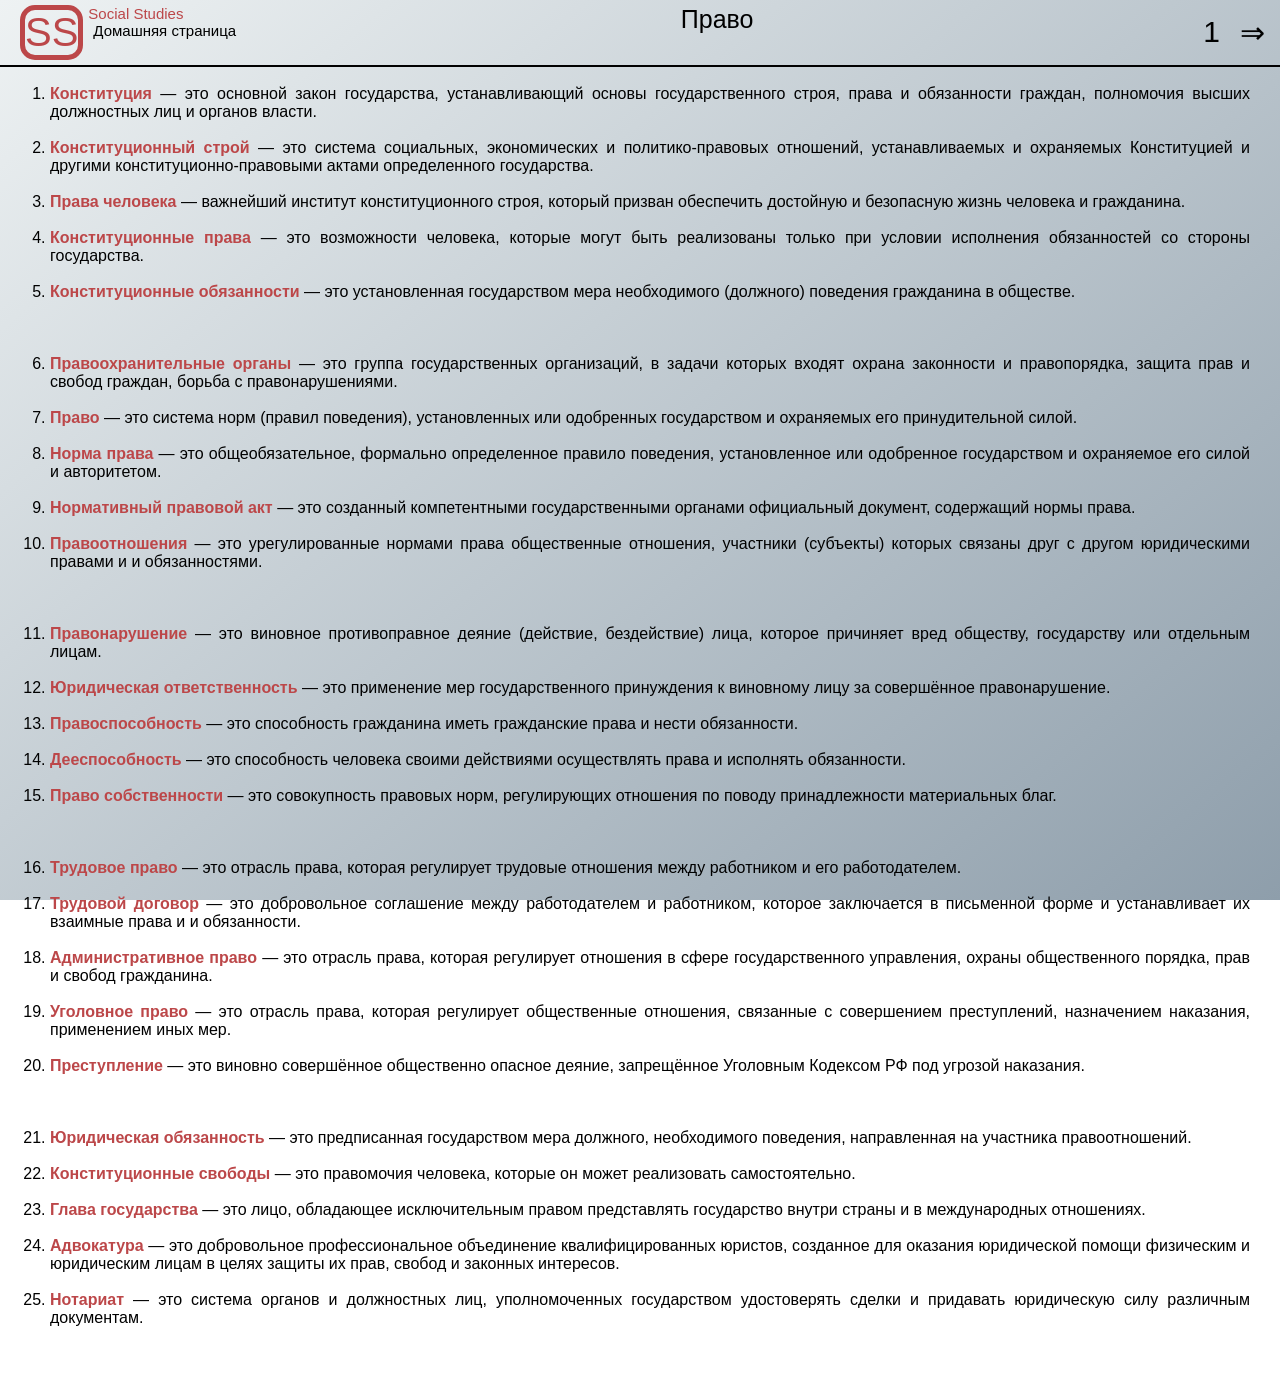
<file: pravo.html>
<!DOCTYPE html>
<html lang="en">
<head>
    <meta charset="UTF-8">
    <meta name="viewport" content="width=device-width, initial-scale=1.0">
    <link rel="stylesheet" href="anypages.css">
    <title>Social Studies</title>
    <link rel="icon" href="rain/icon.png">
</head>
<body>
    <div class="header">
        <div class="header-in">
            <div class="extralogo">
                <div class="logo"><a href="index.html" style="color: #bc4749;">ss</a></div>
                <div class="logoex"><a href="index.html" style="color: #bc4749";>Social Studies</a><br><span class="logoex2"><a href="index.html" style="color: black;">Домашняя страница</a></span></div>
            </div>
            <div class="name">Право</div>
            <div class="nav">
                <p  class="nav-link" style="margin-top: +10px;">1</p>
                <a class="nav-link" href="pravo2.html">&#x21D2;</a>
            </div>
        </div>
    </div>
    <div class="main">
        <div class="main-text">
            <ol>
                <br>
                <li class="sp"><span class="jir">Конституция</span> — это основной закон государства, устанавливающий основы 
                    государственного строя, права и обязанности граждан, полномочия высших 
                    должностных лиц и органов власти.</li>
                <br>
                <li class="sp"><span class="jir">Конституционный строй</span> — это система социальных, экономических и политико-правовых отношений, устанавливаемых и охраняемых Конституцией и другими 
                    конституционно-правовыми актами определенного государства.</li>
                <br>
                <li class="sp"><span class="jir">Права человека</span> — важнейший институт конституционного строя, который призван 
                    обеспечить достойную и безопасную жизнь человека и гражданина.</li>
                <br>
                <li class="sp"><span class="jir">Конституционные права</span> — это возможности человека, которые могут быть 
                    реализованы только при условии исполнения обязанностей со стороны государства.</li>
                <br>
                <li class="sp"><span class="jir">Конституционные обязанности</span> — это установленная государством мера 
                    необходимого (должного) поведения гражданина в обществе.</li>
                <br><br><br>
                <li class="sp"><span class="jir">Правоохранительные органы</span> — это группа государственных организаций, в задачи 
                    которых входят охрана законности и правопорядка, защита прав и свобод граждан, 
                    борьба с правонарушениями.</li>
                <br>
                <li class="sp"><span class="jir">Право</span> — это система норм (правил поведения), установленных или одобренных 
                    государством и охраняемых его принудительной силой.</li>
                <br>
                <li class="sp"><span class="jir">Норма права</span> — это общеобязательное, формально определенное правило поведения, 
                    установленное или одобренное государством и охраняемое его силой и авторитетом.</li>
                <br>
                <li class="sp"><span class="jir">Нормативный правовой акт</span> — это созданный компетентными государственными 
                    органами официальный документ, содержащий нормы права.</li>
                <br>
                <li class="sp"><span class="jir">Правоотношения</span> — это урегулированные нормами права общественные отношения, 
                    участники (субъекты) которых связаны друг с другом юридическими правами и
                    и обязанностями.</li>
                <br><br><br>
                <li class="sp"><span class="jir">Правонарушение</span> — это виновное противоправное деяние (действие, бездействие) лица, 
                    которое причиняет вред обществу, государству или отдельным лицам.</li>
                <br>
                <li class="sp"><span class="jir">Юридическая ответственность</span> — это применение мер государственного принуждения 

                    к виновному лицу за совершённое правонарушение.</li>
                <br>
                <li class="sp"><span class="jir">Правоспособность</span> — это способность гражданина иметь гражданские права и нести 
                    обязанности.</li>
                <br>
                <li class="sp"><span class="jir">Дееспособность</span> — это способность человека своими действиями осуществлять права 
                    и исполнять обязанности.</li>
                <br>
                <li class="sp"><span class="jir">Право собственности</span> — это совокупность правовых норм, регулирующих отношения 
                    по поводу принадлежности материальных благ.</li>
                <br><br><br>
                <li class="sp"><span class="jir">Трудовое право</span> — это отрасль права, которая регулирует трудовые отношения между 
                    работником и его работодателем.</li>
                <br>
                <li class="sp"><span class="jir">Трудовой договор</span> — это добровольное соглашение между работодателем и работником, 
                    которое заключается в письменной форме и устанавливает их взаимные права и
                    и обязанности.</li>
                <br>
                <li class="sp"><span class="jir">Административное право</span> — это отрасль права, которая регулирует отношения 

                    в сфере государственного управления, охраны общественного порядка, прав и свобод 
                    гражданина.</li>
                <br>
                <li class="sp"><span class="jir">Уголовное право</span> — это отрасль права, которая регулирует общественные отношения, 
                    связанные с совершением преступлений, назначением наказания, применением иных мер.</li>
                <br>
                <li class="sp"><span class="jir">Преступление</span> — это виновно совершённое общественно опасное деяние, запрещённое 
                    Уголовным Кодексом РФ под угрозой наказания.</li>
                <br><br><br>
                <li class="sp"><span class="jir">Юридическая обязанность</span> — это предписанная государством мера должного, 
                    необходимого поведения, направленная на участника правоотношений.</li>
                <br>
                <li class="sp"><span class="jir">Конституционные свободы</span> — это правомочия человека, которые он может 
                    реализовать самостоятельно.</li>
                <br>
                <li class="sp"><span class="jir">Глава государства</span> — это лицо, обладающее исключительным правом представлять 
                    государство внутри страны и в международных отношениях.
                    </li>
                <br>
                <li class="sp"><span class="jir">Адвокатура</span> — это добровольное профессиональное объединение квалифицированных 
                    юристов, созданное для оказания юридической помощи физическим и юридическим 
                    лицам в целях защиты их прав, свобод и законных интересов.</li>
                <br>
                <li class="sp"><span class="jir">Нотариат</span> — это система органов и должностных лиц, уполномоченных государством 
                    удостоверять сделки и придавать юридическую силу различным документам.</li>
                <br><br><br>
            </ol>
        </div>
    </div>
</body>
</html>
</file>
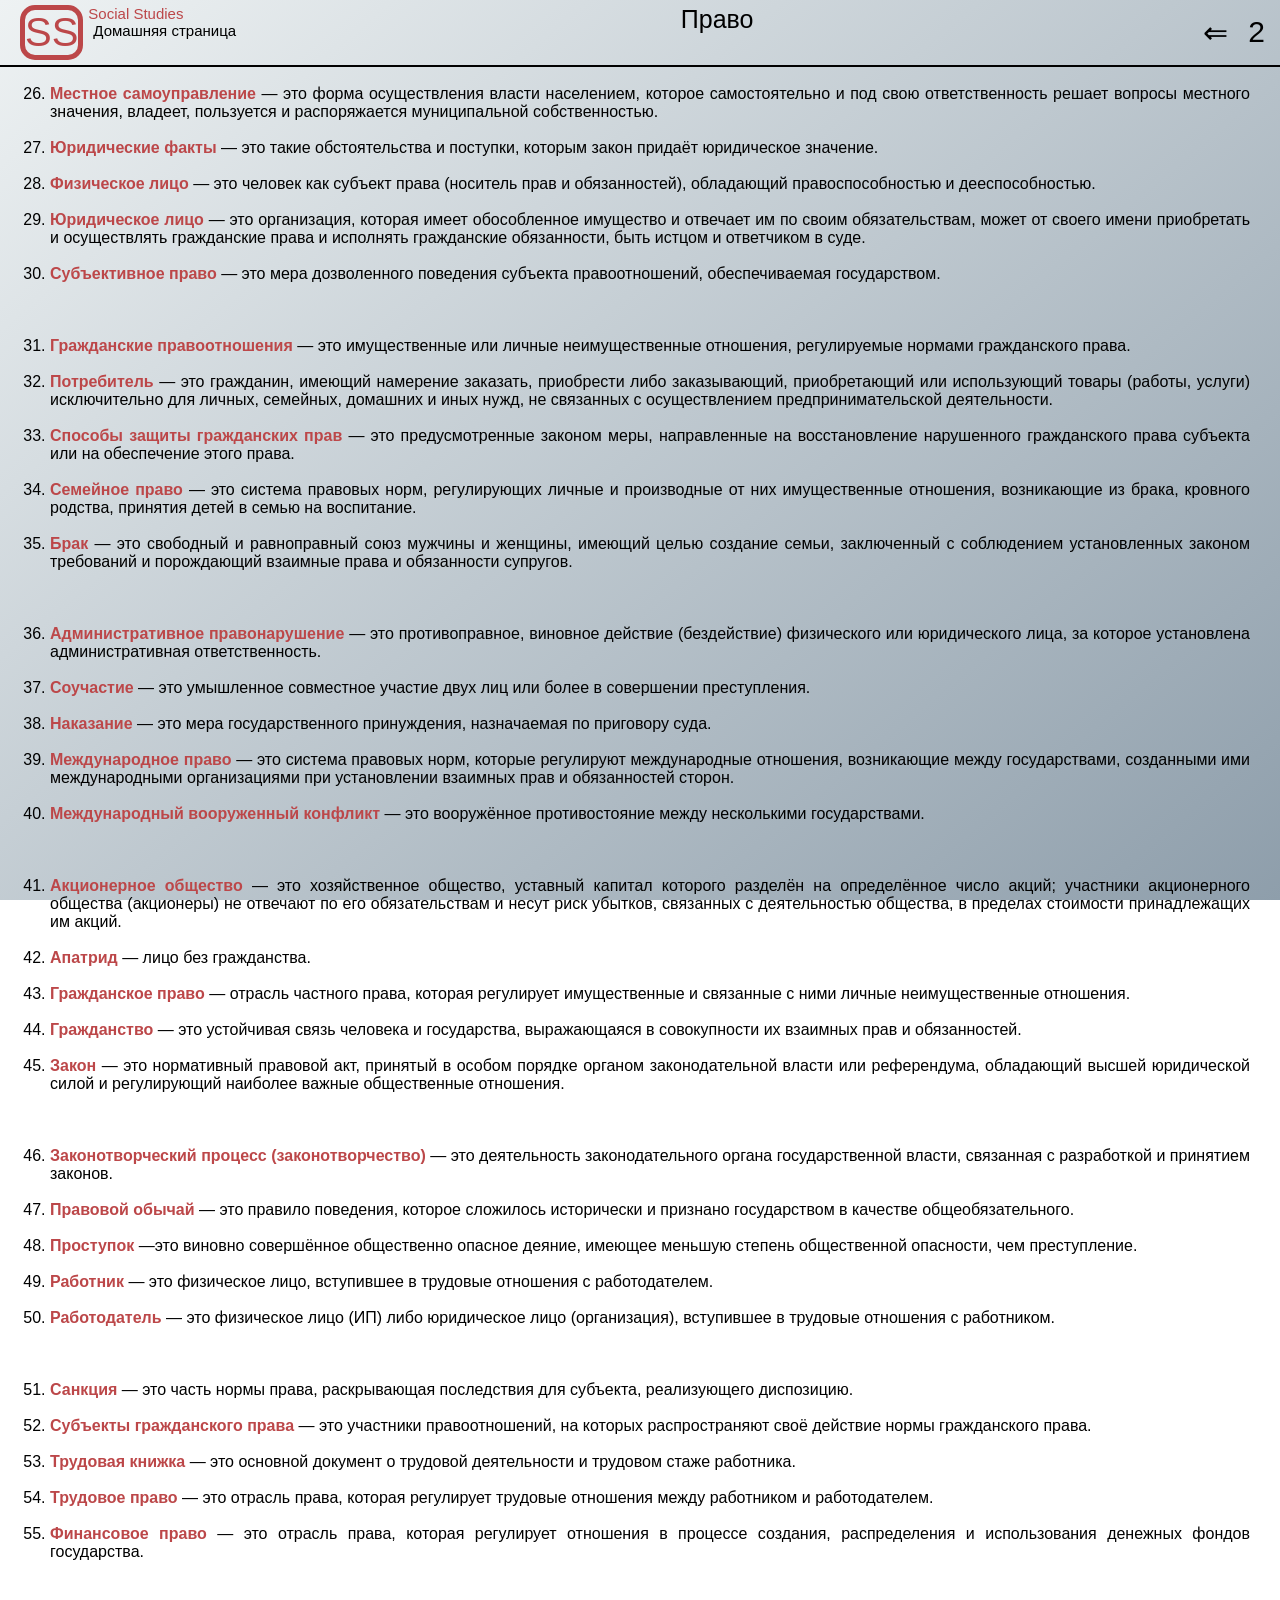
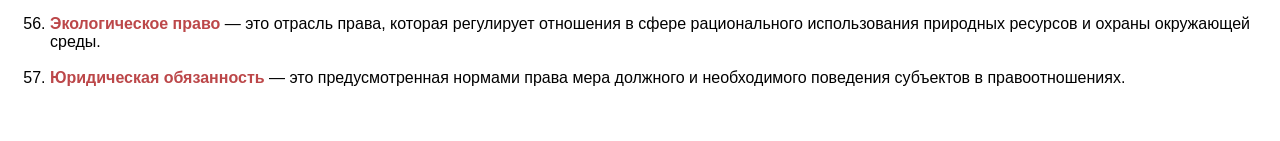
<file: pravo2.html>
<!DOCTYPE html>
<html lang="en">
<head>
    <meta charset="UTF-8">
    <meta name="viewport" content="width=device-width, initial-scale=1.0">
    <link rel="stylesheet" href="anypages.css">
    <title>Social Studies</title>
    <link rel="icon" href="rain/icon.png">
</head>
<body>
    <div class="header">
        <div class="header-in">
            <div class="extralogo">
                <div class="logo"><a href="index.html" style="color: #bc4749;">ss</a></div>
                <div class="logoex"><a href="index.html" style="color: #bc4749";>Social Studies</a><br><span class="logoex2"><a href="index.html" style="color: black;">Домашняя страница</a></span></div>
            </div>
            <div class="name">Право</div>
            <div class="nav">
                <a class="nav-link" href="pravo.html">&#x21D0;</a>
                <p  class="nav-link" style="margin-top: +10px;">2</p>
            </div>
        </div>
    </div>
    <div class="main">
        <div class="main-text">
            <ol start="26">
                <br>
                <li class="sp"><span class="jir">Местное самоуправление</span> — это форма осуществления власти населением, которое 
                    самостоятельно и под свою ответственность решает вопросы местного значения, 
                    владеет, пользуется и распоряжается муниципальной собственностью.</li>
                <br>
                <li class="sp"><span class="jir">Юридические факты</span> — это такие обстоятельства и поступки, которым закон придаёт 
                    юридическое значение.</li>
                <br>
                <li class="sp"><span class="jir">Физическое лицо</span> — это человек как субъект права (носитель прав и обязанностей), 
                    обладающий правоспособностью и дееспособностью.</li>
                <br>
                <li class="sp"><span class="jir">Юридическое лицо</span> — это организация, которая имеет обособленное имущество и отвечает 
                    им по своим обязательствам, может от своего имени приобретать и осуществлять 
                    гражданские права и исполнять гражданские обязанности, быть истцом и ответчиком в суде.</li>
                <br>
                <li class="sp"><span class="jir">Субъективное право</span> — это мера дозволенного поведения субъекта правоотношений, 
                    обеспечиваемая государством.</li>
                <br><br><br>
                <li class="sp"><span class="jir">Гражданские правоотношения</span> — это имущественные или личные неимущественные 
                    отношения, регулируемые нормами гражданского права.</li>
                <br>
                <li class="sp"><span class="jir">Потребитель</span> — это гражданин, имеющий намерение заказать, приобрести либо 
                    заказывающий, приобретающий или использующий товары (работы, услуги) исключительно 
                    для личных, семейных, домашних и иных нужд, не связанных с осуществлением 
                    предпринимательской деятельности.</li>
                <br>
                <li class="sp"><span class="jir">Способы защиты гражданских прав</span> — это предусмотренные законом меры, направленные на восстановление нарушенного гражданского права субъекта или на 
                    обеспечение этого права.</li>
                <br>
                <li class="sp"><span class="jir">Семейное право</span> — это система правовых норм, регулирующих личные и производные 
                    от них имущественные отношения, возникающие из брака, кровного родства, принятия 
                    детей в семью на воспитание.</li>
                <br>
                <li class="sp"><span class="jir">Брак</span> — это свободный и равноправный союз мужчины 

                    и женщины, имеющий целью создание семьи, заключенный с соблюдением установленных 
                    законом требований и порождающий взаимные права и обязанности супругов.</li>
                <br><br><br>
                <li class="sp"><span class="jir">Административное правонарушение</span> — это противоправное, виновное действие 
                    (бездействие) физического или юридического лица, за которое установлена 
                    административная ответственность.</li>
                <br>
                <li class="sp"><span class="jir">Соучастие</span> — это умышленное совместное участие двух лиц или более в совершении 
                    преступления.</li>
                <br>
                <li class="sp"><span class="jir">Наказание</span> — это мера государственного принуждения, назначаемая по приговору суда.</li>
                <br>
                <li class="sp"><span class="jir">Международное право</span> — это система правовых норм, которые регулируют 
                    международные отношения, возникающие между государствами, созданными ими 
                    международными организациями при установлении взаимных прав и обязанностей сторон.</li>
                <br>
                <li class="sp"><span class="jir">Международный вооруженный конфликт</span> — это вооружённое противостояние между 
                    несколькими государствами.</li>
                <br><br><br>
                <li class="sp"><span class="jir">Акционерное общество</span> — это хозяйственное общество, уставный капитал
                    которого разделён на определённое число акций; участники акционерного общества
                    (акционеры) не отвечают по его обязательствам и несут риск убытков, связанных с
                    деятельностью общества, в пределах стоимости принадлежащих им акций.</li>
                <br>
                <li class="sp"><span class="jir">Апатрид</span> — лицо без гражданства.</li>
                <br>
                <li class="sp"><span class="jir">Гражданское право</span> — отрасль частного права, которая регулирует
                    имущественные и связанные с ними личные неимущественные отношения.
                    </li>
                <br>
                <li class="sp"><span class="jir">Гражданство</span> — это устойчивая связь человека и государства,
                    выражающаяся в совокупности их взаимных прав и обязанностей.</li>
                <br>
                <li class="sp"><span class="jir">Закон</span> — это нормативный правовой акт, принятый в особом порядке органом
                    законодательной власти или референдума, обладающий высшей юридической силой и
                    регулирующий наиболее важные общественные отношения.</li>
                <br><br><br>
                <li class="sp"><span class="jir">Законотворческий процесс (законотворчество)</span> — это деятельность законодательного органа
                    государственной власти, связанная с разработкой и принятием законов.
                    </li>
                <br>
                <li class="sp"><span class="jir">Правовой обычай</span> — это правило поведения, которое сложилось исторически
                    и признано государством в качестве общеобязательного.
                    </li>
                <br>
                <li class="sp"><span class="jir">Проступок</span> —это виновно совершённое общественно опасное деяние,
                    имеющее меньшую степень общественной опасности, чем преступление.</li>
                <br>
                <li class="sp"><span class="jir">Работник</span> — это физическое лицо, вступившее в трудовые отношения
                    с работодателем.</li>
                <br>
                <li class="sp"><span class="jir">Работодатель</span> — это физическое лицо (ИП) либо юридическое лицо
                    (организация), вступившее в трудовые отношения с работником.
                    </li>
                <br><br><br>
                <li class="sp"><span class="jir">Санкция</span> — это часть нормы права, раскрывающая последствия для
                    субъекта, реализующего диспозицию.</li>
                <br>
                <li class="sp"><span class="jir">Субъекты гражданского права</span> — это участники правоотношений, на которых
                    распространяют своё действие нормы гражданского права.</li>
                <br>
                <li class="sp"><span class="jir">Трудовая книжка</span> — это основной документ о трудовой деятельности
                    и трудовом стаже работника.</li>
                <br>
                <li class="sp"><span class="jir">Трудовое право</span> — это отрасль права, которая регулирует трудовые отношения
                    между работником и работодателем.</li>
                <br>
                <li class="sp"><span class="jir">Финансовое право</span> — это отрасль права, которая регулирует
                    отношения в процессе создания, распределения и использования денежных фондов
                    государства.
                    </li>
                <br><br><br>
                <li class="sp"><span class="jir">Экологическое право</span> — это отрасль права, которая регулирует
                    отношения в сфере рационального использования природных ресурсов и охраны
                    окружающей среды.</li>
                <br>
                <li class="sp"><span class="jir">Юридическая обязанность</span> — это предусмотренная нормами права мера
                    должного и необходимого поведения субъектов в правоотношениях.</li>
                <br><br><br>
            </ol>
        </div>
    </div>
</body>
</html>
</file>
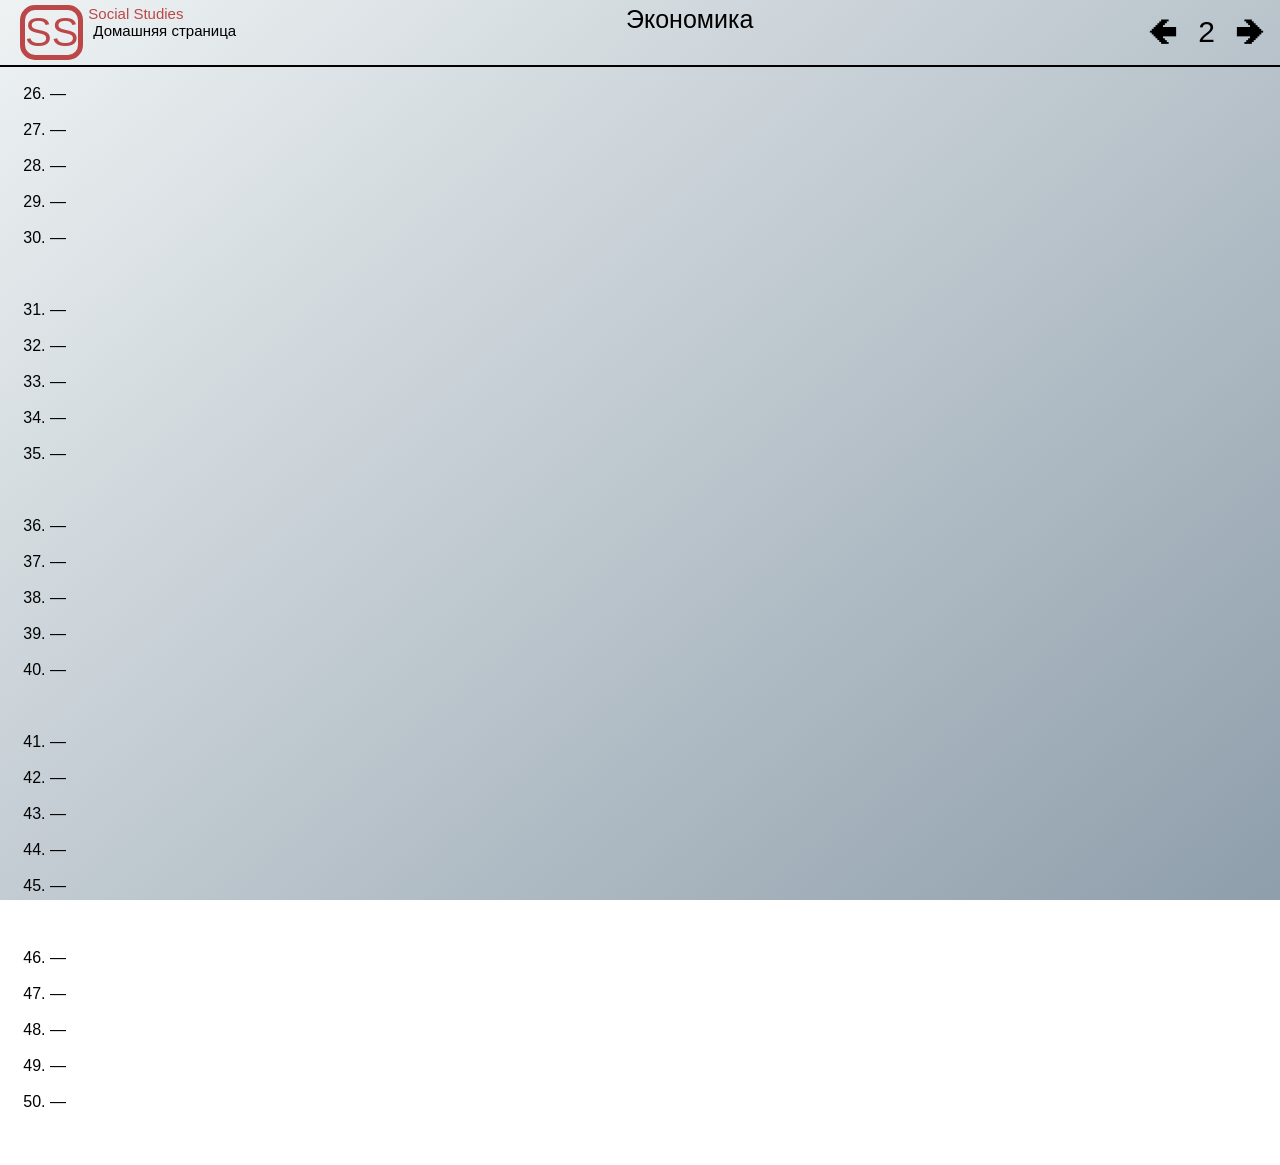
<file: primer.html>
<!DOCTYPE html>
<html lang="en">
<head>
    <meta charset="UTF-8">
    <meta name="viewport" content="width=device-width, initial-scale=1.0">
    <link rel="stylesheet" href="anypages.css">
    <title>Social Studies</title>
    <link rel="icon" href="rain/icon.png">
</head>
<body>
    <div class="header">
        <div class="header-in">
            <div class="extralogo">
                <div class="logo"><a href="index.html" style="color: #bc4749;">ss</a></div>
                <div class="logoex"><a href="index.html" style="color: #bc4749";>Social Studies</a><br><span class="logoex2"><a href="index.html" style="color: black;">Домашняя страница</a></span></div>
            </div>
            <div class="name">Экономика</div>
            <div class="nav">
                <a class="nav-link" href="economic.html">🡸</a>
                <p  class="nav-link" style="margin-top: +10px;">2</p>
                <a class="nav-link" href="economic3.html">🡺</a>
            </div>
        </div>
    </div>
    <div class="main">
        <div class="main-text">
            <ol start="26">
                <br>
                <li class="sp"><span class="jir"></span> —</li>
                <br>
                <li class="sp"><span class="jir"></span> —</li>
                <br>
                <li class="sp"><span class="jir"></span> —</li>
                <br>
                <li class="sp"><span class="jir"></span> —</li>
                <br>
                <li class="sp"><span class="jir"></span> —</li>
                <br><br><br>
                <li class="sp"><span class="jir"></span> —</li>
                <br>
                <li class="sp"><span class="jir"></span> —</li>
                <br>
                <li class="sp"><span class="jir"></span> —</li>
                <br>
                <li class="sp"><span class="jir"></span> —</li>
                <br>
                <li class="sp"><span class="jir"></span> —</li>
                <br><br><br>
                <li class="sp"><span class="jir"></span> —</li>
                <br>
                <li class="sp"><span class="jir"></span> —</li>
                <br>
                <li class="sp"><span class="jir"></span> —</li>
                <br>
                <li class="sp"><span class="jir"></span> —</li>
                <br>
                <li class="sp"><span class="jir"></span> —</li>
                <br><br><br>
                <li class="sp"><span class="jir"></span> —</li>
                <br>
                <li class="sp"><span class="jir"></span> —</li>
                <br>
                <li class="sp"><span class="jir"></span> —</li>
                <br>
                <li class="sp"><span class="jir"></span> —</li>
                <br>
                <li class="sp"><span class="jir"></span> —</li>
                <br><br><br>
                <li class="sp"><span class="jir"></span> —</li>
                <br>
                <li class="sp"><span class="jir"></span> —</li>
                <br>
                <li class="sp"><span class="jir"></span> —</li>
                <br>
                <li class="sp"><span class="jir"></span> —</li>
                <br>
                <li class="sp"><span class="jir"></span> —</li>
                <br><br><br>
            </ol>
        </div>
    </div>
</body>
</html>
</file>
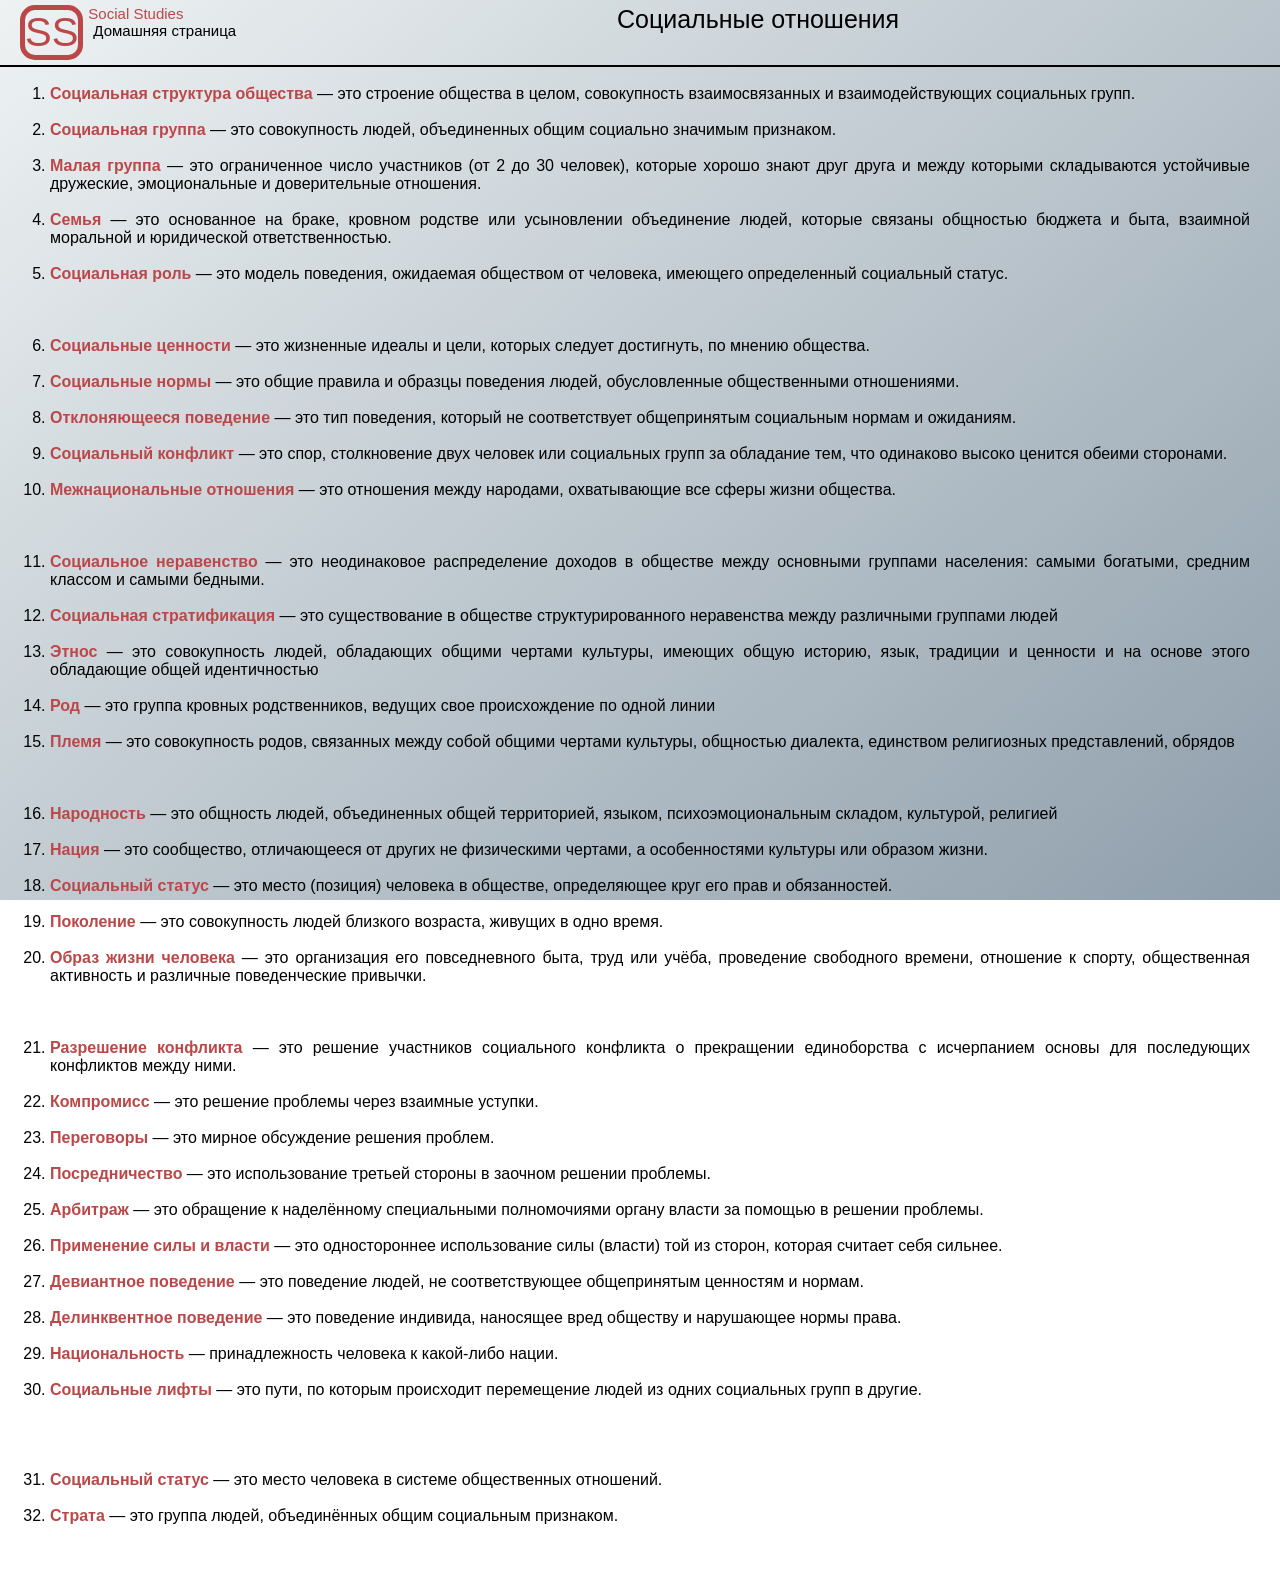
<file: social.html>
<!DOCTYPE html>
<html lang="en">
<head>
    <meta charset="UTF-8">
    <meta name="viewport" content="width=device-width, initial-scale=1.0">
    <link rel="stylesheet" href="anypages.css">
    <title>Social Studies</title>
    <link rel="icon" href="rain/icon.png">
</head>
<body>
    <div class="header">
        <div class="header-in">
            <div class="extralogo">
                <div class="logo"><a href="index.html" style="color: #bc4749;">ss</a></div>
                <div class="logoex"><a href="index.html" style="color: #bc4749";>Social Studies</a><br><span class="logoex2"><a href="index.html" style="color: black;">Домашняя страница</a></span></div>
            </div>
            <div class="name">Социальные отношения</div>
            <div class="nav">
            </div>
        </div>
    </div>
    <div class="main">
        <div class="main-text">
            <ol>
                <br>
                <li class="sp"><span class="jir">Социальная структура общества</span> — это строение общества в целом, совокупность 
                    взаимосвязанных и взаимодействующих социальных групп.</li>
                <br>
                <li class="sp"><span class="jir">Социальная группа</span> — это совокупность людей, объединенных общим социально 
                    значимым признаком.</li>
                <br>
                <li class="sp"><span class="jir">Малая группа</span> — это ограниченное число участников (от 2 до 30 человек), которые 
                    хорошо знают друг друга и между которыми складываются устойчивые дружеские, 
                    эмоциональные и доверительные отношения.</li>
                <br>
                <li class="sp"><span class="jir">Семья</span> — это основанное на браке, кровном родстве или усыновлении объединение 
                    людей, которые связаны общностью бюджета и быта, взаимной моральной 
                    и юридической ответственностью.</li>
                <br>
                <li class="sp"><span class="jir">Социальная роль</span> — это модель поведения, ожидаемая обществом от человека, 
                    имеющего определенный социальный статус.</li>
                <br><br><br>
                <li class="sp"><span class="jir">Социальные ценности</span> — это жизненные идеалы и цели, которых следует достигнуть, 
                    по мнению общества.</li>
                <br>
                <li class="sp"><span class="jir">Социальные нормы</span> — это общие правила и образцы поведения людей, обусловленные 
                    общественными отношениями.</li>
                <br>
                <li class="sp"><span class="jir">Отклоняющееся поведение</span> — это тип поведения, который не соответствует 
                    общепринятым социальным нормам и ожиданиям.</li>
                <br>
                <li class="sp"><span class="jir">Социальный конфликт</span> — это спор, столкновение двух человек или социальных групп 
                    за обладание тем, что одинаково высоко ценится обеими сторонами.
                    </li>
                <br>
                <li class="sp"><span class="jir">Межнациональные отношения</span> — это отношения между народами, охватывающие 

                    все сферы жизни общества.</li>
                <br><br><br>
                <li class="sp"><span class="jir">Социальное неравенство</span> — это неодинаковое распределение доходов в обществе 
                    между основными группами населения: самыми богатыми, средним классом и самыми 
                    бедными.</li>
                <br>
                <li class="sp"><span class="jir">Социальная стратификация</span> — это существование в обществе структурированного 
                    неравенства между различными группами людей</li>
                <br>
                <li class="sp"><span class="jir">Этнос</span> — это совокупность людей, обладающих общими чертами культуры, имеющих 
                    общую историю, язык, традиции и ценности и на основе этого обладающие общей 
                    идентичностью</li>
                <br>
                <li class="sp"><span class="jir">Род</span> — это группа кровных родственников, ведущих свое происхождение по одной 
                    линии</li>
                <br>
                <li class="sp"><span class="jir">Племя</span> — это совокупность родов, связанных между собой общими чертами культуры, 
                    общностью диалекта, единством религиозных представлений, обрядов</li>
                <br><br><br>
                <li class="sp"><span class="jir">Народность</span> — это общность людей, объединенных общей территорией, языком, 
                    психоэмоциональным складом, культурой, религией</li>
                <br>
                <li class="sp"><span class="jir">Нация</span> — это сообщество, отличающееся от других не физическими чертами, а 
                    особенностями культуры или образом жизни.</li>
                <br>
                <li class="sp"><span class="jir">Социальный статус</span> — это место (позиция) человека в обществе, определяющее круг 
                    его прав и обязанностей.</li>
                <br>
                <li class="sp"><span class="jir">Поколение</span> — это совокупность людей близкого возраста, живущих в одно время.</li>
                <br>
                <li class="sp"><span class="jir">Образ жизни человека</span> — это организация его повседневного быта, труд
                    или учёба, 
                   проведение свободного времени, отношение к спорту, общественная
                    активность и 
                   различные поведенческие привычки.</li>
                <br><br><br>
                <li class="sp"><span class="jir">Разрешение конфликта</span> —  это решение участников социального конфликта

                    о прекращении единоборства с исчерпанием основы для последующих конфликтов 
                    между ними.</li>
                <br>
                <li class="sp"><span class="jir">Компромисс</span> — это решение проблемы через взаимные уступки.</li>
                <br>
                <li class="sp"><span class="jir">Переговоры</span> — это мирное обсуждение решения проблем.</li>
                <br>
                <li class="sp"><span class="jir">Посредничество</span> — это использование третьей стороны в заочном решении проблемы.</li>
                <br>
                <li class="sp"><span class="jir"> Арбитраж</span> — это обращение к наделённому специальными полномочиями органу 
                    власти за помощью в решении проблемы.</li>
                <br>
                <li class="sp"><span class="jir">Применение силы и власти</span> — это одностороннее использование силы (власти) 

                    той из сторон, которая считает себя сильнее.</li>
                <br>
                <li class="sp"><span class="jir">Девиантное поведение</span> — это поведение людей, не соответствующее
                    общепринятым ценностям и нормам.</li>
                <br>
                <li class="sp"><span class="jir">Делинквентное поведение</span> — это поведение индивида, наносящее вред
                    обществу и нарушающее нормы права.</li>
                <br>
                <li class="sp"><span class="jir">Национальность</span> — принадлежность человека к какой-либо нации.</li>
                <br>
                <li class="sp"><span class="jir">Социальные лифты</span> — это пути, по которым происходит перемещение людей из одних социальных
                    групп в другие.</li>
                <br><br><br>
                <br>
                <li class="sp"><span class="jir">Социальный статус</span> — это место человека в системе общественных
                    отношений.</li>
                <br>
                <li class="sp"><span class="jir">Страта</span> — это группа людей, объединённых общим
                    социальным признаком.</li>
                <br><br><br>
            </ol>
        </div>
    </div>
</body>
</html>
</file>
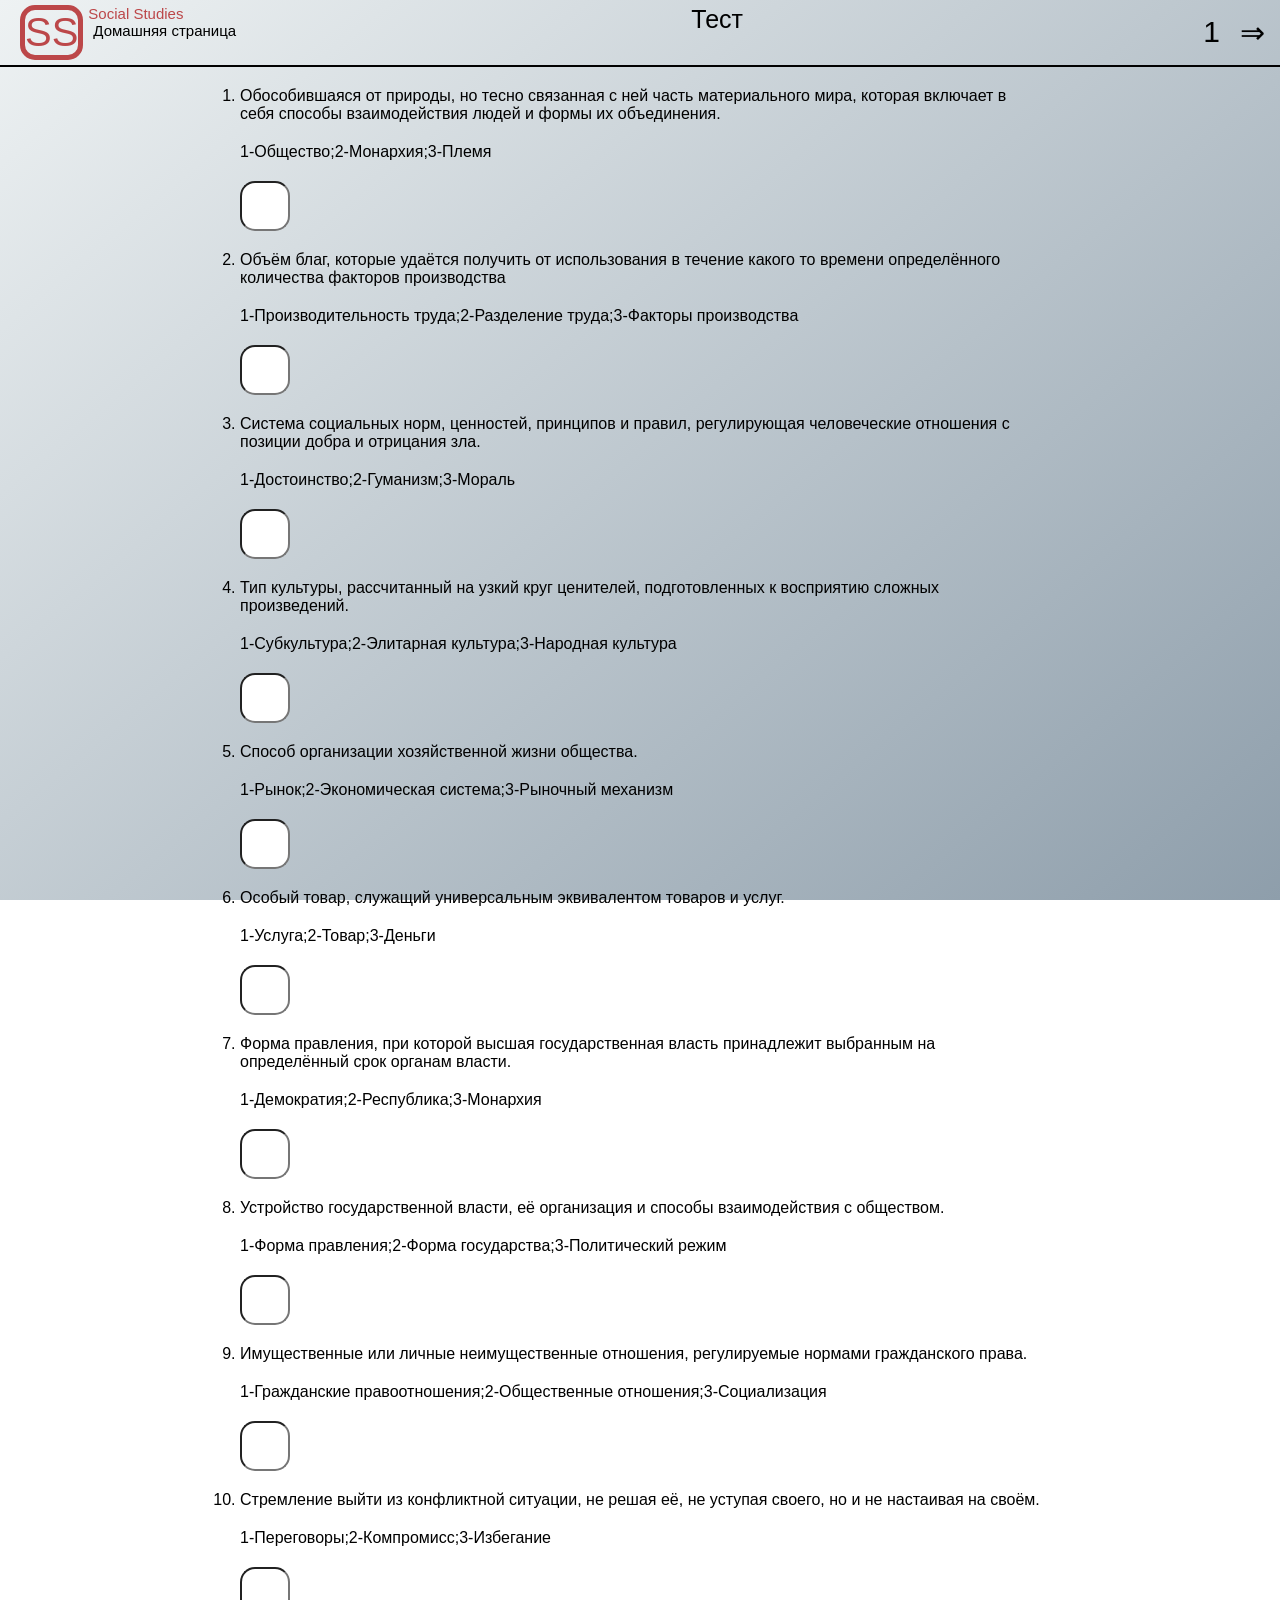
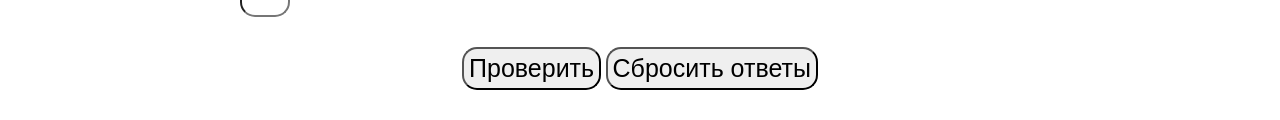
<file: test.html>
<!DOCTYPE html>
<html lang="en">
<head>
    <meta charset="UTF-8">
    <meta name="viewport" content="width=device-width, initial-scale=1.0">
    <link rel="stylesheet" href="anypages.css">
    <link rel="stylesheet" href="testcss.css">
    <title>Social Studies</title>
    <link rel="icon" href="rain/icon.png">
</head>
<body>
    <div class="header">
        <div class="header-in">
            <div class="extralogo">
                <div class="logo"><a href="index.html" style="color: #bc4749;">ss</a></div>
                <div class="logoex"><a href="index.html" style="color: #bc4749";>Social Studies</a><br><span class="logoex2"><a href="index.html" style="color: black;">Домашняя страница</a></span></div>
            </div>
            <div class="name">Тест</div>
            <div class="nav">
                <p  class="nav-link" style="margin-top: +10px;">1</p>
                <a class="nav-link" href="test2.html">&#x21D2;</a>
            </div>
        </div>
    </div>
    
    <div id="test">
            <div id="prop">
                <ol>
                    <li class="props">Обособившаяся от природы, но тесно связанная с ней часть материального мира, которая включает в себя способы взаимодействия людей и формы их объединения.</li>
                    <p class="variants">1-Общество;2-Монархия;3-Племя</p>
                    <input class="inp" type="text" data-right="1">
                    <li class="props">Объём благ, которые удаётся получить от использования в течение какого то времени определённого количества факторов производства</li>
                    <p class="variants">1-Производительность труда;2-Разделение труда;3-Факторы производства</p>
                    <input class="inp" type="text" data-right="1">
                    <li class="props">Система социальных норм, ценностей, принципов и правил, регулирующая человеческие отношения с позиции добра и отрицания зла.</li>
                    <p class="variants">1-Достоинство;2-Гуманизм;3-Мораль</p>
                    <input class="inp" type="text" data-right="3">
                    <li class="props">Тип культуры, рассчитанный на узкий круг ценителей, подготовленных к восприятию сложных произведений.</li>
                    <p class="variants">1-Субкультура;2-Элитарная культура;3-Народная культура</p>
                    <input class="inp" type="text" data-right="2">
                    <li class="props">Способ организации хозяйственной жизни общества.</li>
                    <p class="variants">1-Рынок;2-Экономическая система;3-Рыночный механизм</p>
                    <input class="inp" type="text" data-right="2">
                    <li class="props">Особый товар, служащий универсальным эквивалентом товаров и услуг.</li>
                    <p class="variants">1-Услуга;2-Товар;3-Деньги</p>
                    <input class="inp" type="text" data-right="3">
                    <li class="props">Форма правления, при которой высшая государственная власть принадлежит выбранным на определённый срок органам власти.</li>
                    <p class="variants">1-Демократия;2-Республика;3-Монархия</p>
                    <input class="inp" type="text" data-right="2">
                    <li class="props">Устройство государственной власти, её организация и способы взаимодействия с обществом.</li>
                    <p class="variants">1-Форма правления;2-Форма государства;3-Политический режим</p>
                    <input class="inp" type="text" data-right="2">
                    <li class="props">Имущественные или личные неимущественные отношения, регулируемые нормами гражданского права.</li>
                    <p class="variants">1-Гражданские правоотношения;2-Общественные отношения;3-Социализация</p>
                    <input class="inp" type="text" data-right="1">
                    <li class="props">Стремление выйти из конфликтной ситуации, не решая её, не уступая своего, но и не настаивая на своём.</li>
                    <p class="variants">1-Переговоры;2-Компромисс;3-Избегание</p>
                    <input class="inp" type="text" data-right="3">
                </ol>
            </div>
    </div>
    <div id="putton">
    <button id="button">Проверить</button>
    <button id="clear" class="clear-button" data-clear-selector="input">Сбросить ответы</button>
    </div>
    <script src="test.js"></script>
</body>
</html>
</file>
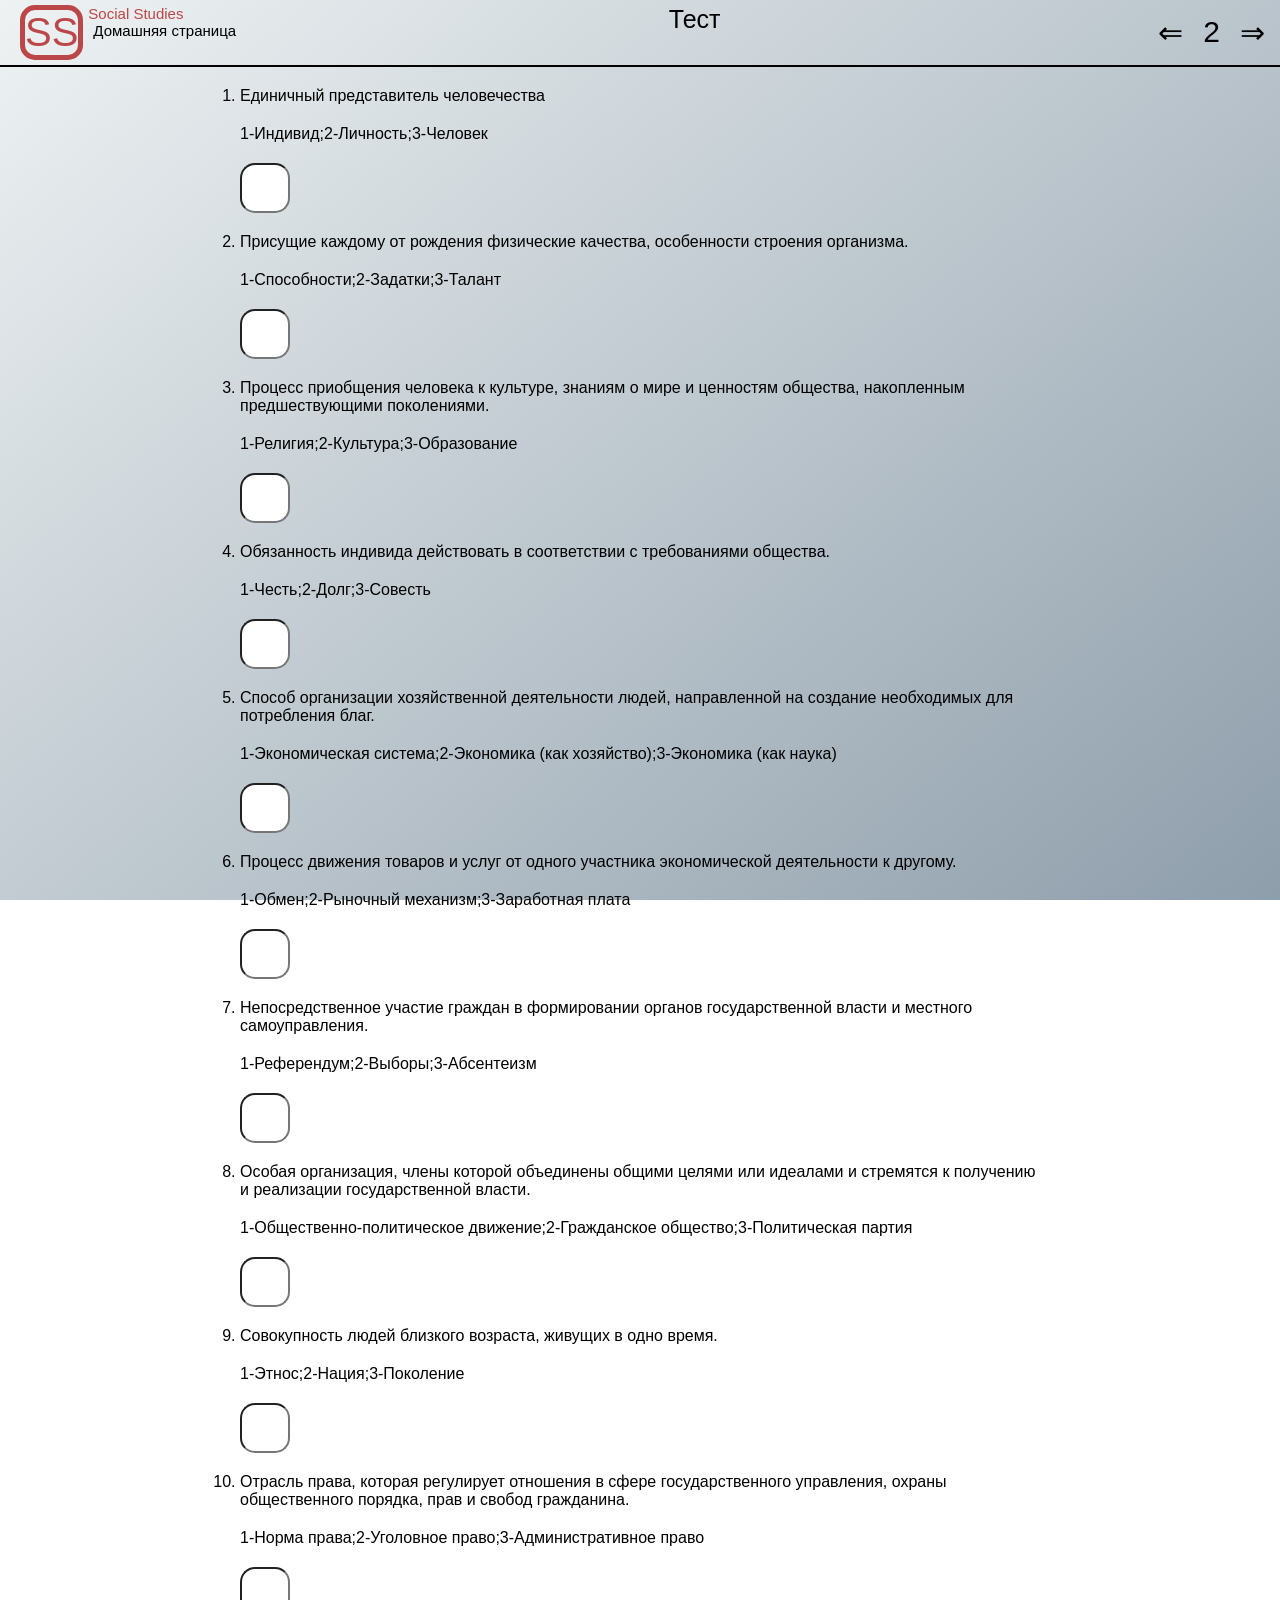
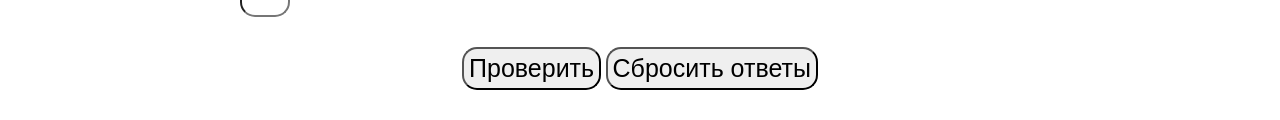
<file: test2.html>
<!DOCTYPE html>
<html lang="en">
<head>
    <meta charset="UTF-8">
    <meta name="viewport" content="width=device-width, initial-scale=1.0">
    <link rel="stylesheet" href="anypages.css">
    <link rel="stylesheet" href="testcss.css">
    <title>Social Studies</title>
    <link rel="icon" href="rain/icon.png">
</head>
<body>
    <div class="header">
        <div class="header-in">
            <div class="extralogo">
                <div class="logo"><a href="index.html" style="color: #bc4749;">ss</a></div>
                <div class="logoex"><a href="index.html" style="color: #bc4749";>Social Studies</a><br><span class="logoex2"><a href="index.html" style="color: black;">Домашняя страница</a></span></div>
            </div>
            <div class="name">Тест</div>
            <div class="nav">
                <a class="nav-link" href="test.html">&#x21D0;</a>
                <p  class="nav-link" style="margin-top: +10px;">2</p>
                <a class="nav-link" href="test3.html">&#x21D2;</a>
            </div>
        </div>
    </div>
    
    <div id="test">
            <div id="prop">
                <ol>
                    <li class="props">Единичный представитель человечества</li>
                    <p class="variants">1-Индивид;2-Личность;3-Человек</p>
                    <input class="inp" type="text" data-right="1">
                    <li class="props">Присущие каждому от рождения физические качества, особенности строения организма.</li>
                    <p class="variants">1-Способности;2-Задатки;3-Талант</p>
                    <input class="inp" type="text" data-right="2">
                    <li class="props">Процесс приобщения человека к культуре, знаниям о мире и ценностям общества, накопленным предшествующими поколениями.</li>
                    <p class="variants">1-Религия;2-Культура;3-Образование</p>
                    <input class="inp" type="text" data-right="3">
                    <li class="props">Обязанность индивида действовать в соответствии с требованиями общества.</li>
                    <p class="variants">1-Честь;2-Долг;3-Совесть</p>
                    <input class="inp" type="text" data-right="2">
                    <li class="props">Способ организации хозяйственной деятельности людей, направленной на создание необходимых для потребления благ.</li>
                    <p class="variants">1-Экономическая система;2-Экономика (как хозяйство);3-Экономика (как наука)</p>
                    <input class="inp" type="text" data-right="2">
                    <li class="props">Процесс движения товаров и услуг от одного участника экономической деятельности к другому.</li>
                    <p class="variants">1-Обмен;2-Рыночный механизм;3-Заработная плата</p>
                    <input class="inp" type="text" data-right="1">
                    <li class="props">Непосредственное участие граждан в формировании органов государственной власти и местного самоуправления.</li>
                    <p class="variants">1-Референдум;2-Выборы;3-Абсентеизм</p>
                    <input class="inp" type="text" data-right="2">
                    <li class="props">Особая организация, члены которой объединены общими целями или идеалами и стремятся к получению и реализации государственной власти.</li>
                    <p class="variants">1-Общественно-политическое движение;2-Гражданское общество;3-Политическая партия</p>
                    <input class="inp" type="text" data-right="3">
                    <li class="props">Совокупность людей близкого возраста, живущих в одно время.</li>
                    <p class="variants">1-Этнос;2-Нация;3-Поколение</p>
                    <input class="inp" type="text" data-right="3">
                    <li class="props">Отрасль права, которая регулирует отношения в сфере государственного управления, охраны общественного порядка, прав и свобод гражданина.</li>
                    <p class="variants">1-Норма права;2-Уголовное право;3-Административное право</p>
                    <input class="inp" type="text" data-right="3">
                </ol>
            </div>
    </div>
    <div id="putton">
    <button id="button">Проверить</button>
    <button id="clear" class="clear-button" data-clear-selector="input">Сбросить ответы</button>
    </div>
    <script src="test.js"></script>
</body>
</html>
</file>
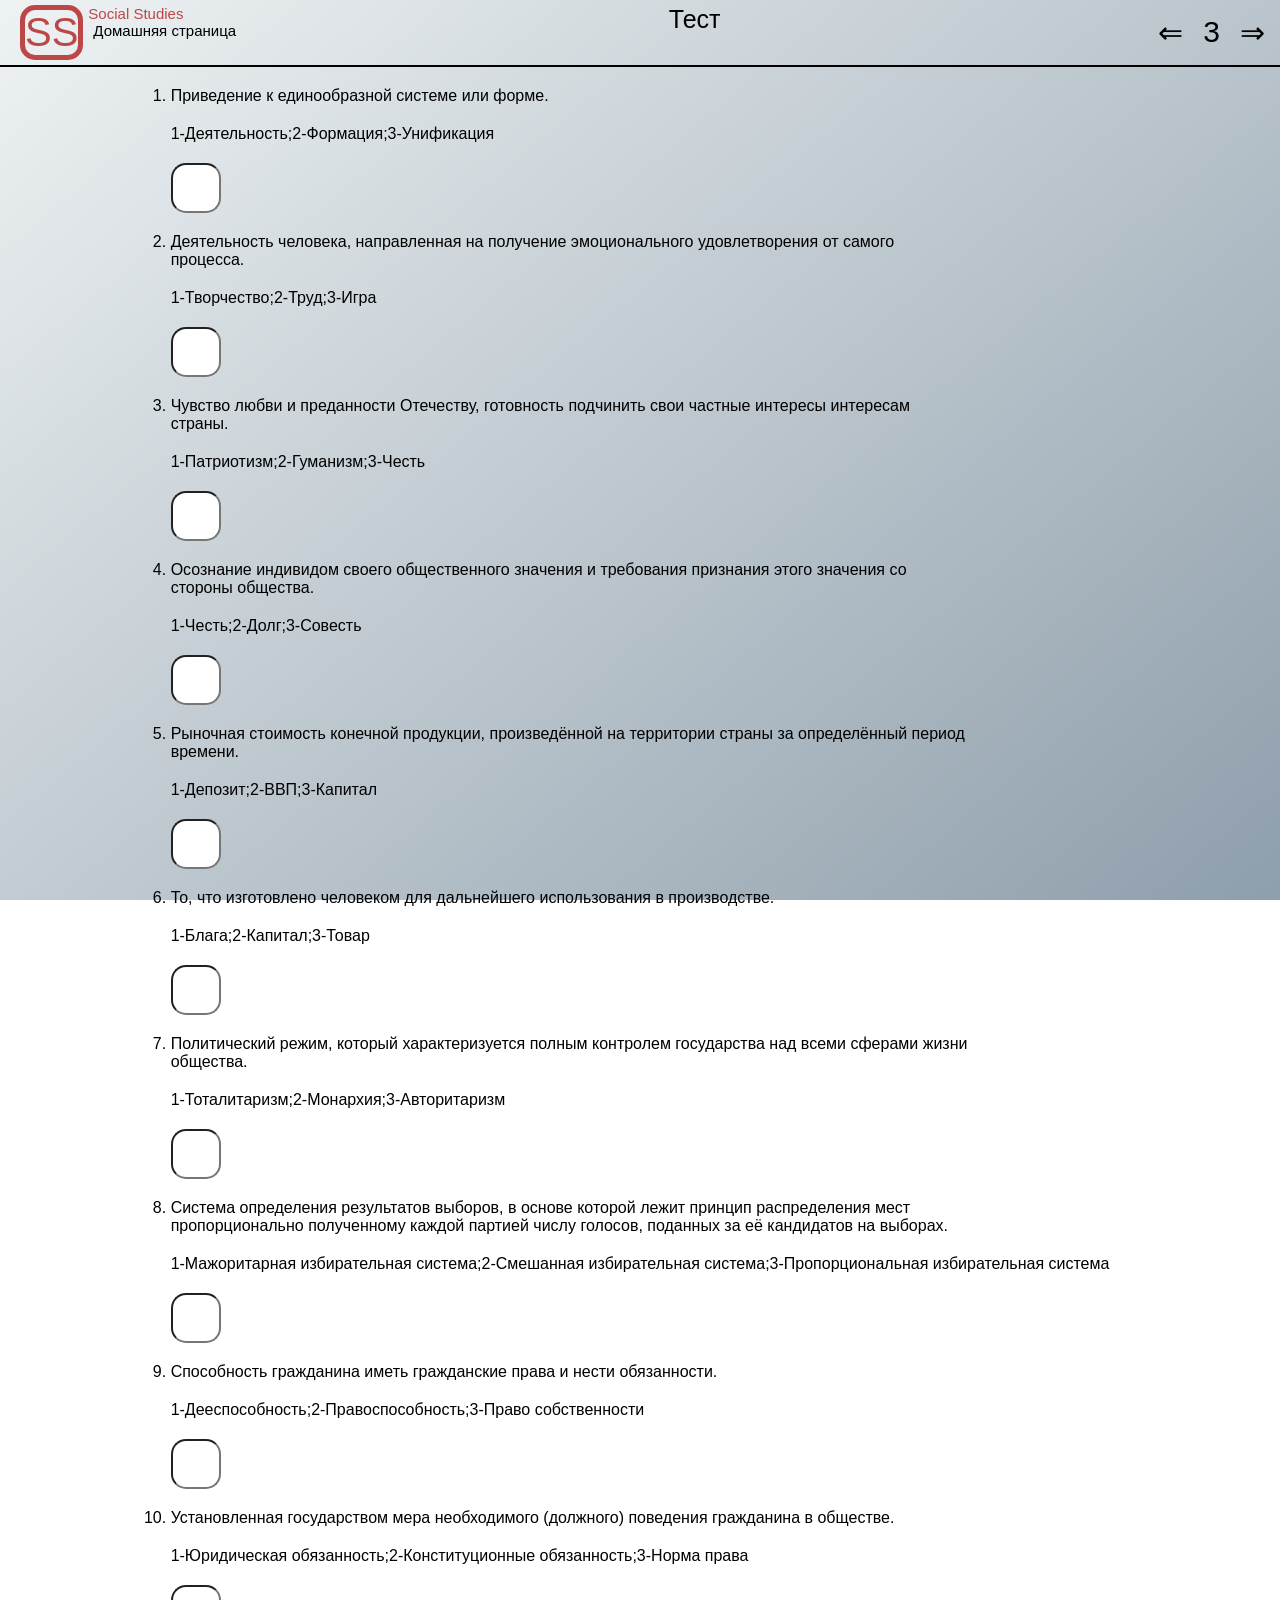
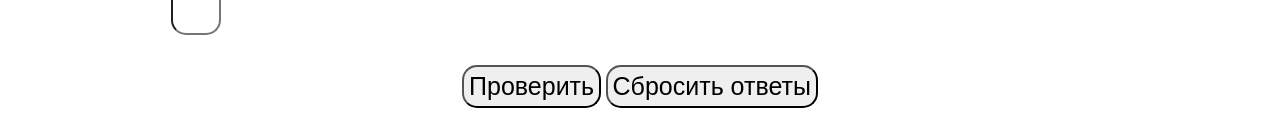
<file: test3.html>
<!DOCTYPE html>
<html lang="en">
<head>
    <meta charset="UTF-8">
    <meta name="viewport" content="width=device-width, initial-scale=1.0">
    <link rel="stylesheet" href="anypages.css">
    <link rel="stylesheet" href="testcss.css">
    <title>Social Studies</title>
    <link rel="icon" href="rain/icon.png">
</head>
<body>
    <div class="header">
        <div class="header-in">
            <div class="extralogo">
                <div class="logo"><a href="index.html" style="color: #bc4749;">ss</a></div>
                <div class="logoex"><a href="index.html" style="color: #bc4749";>Social Studies</a><br><span class="logoex2"><a href="index.html" style="color: black;">Домашняя страница</a></span></div>
            </div>
            <div class="name">Тест</div>
            <div class="nav">
                <a class="nav-link" href="test2.html">&#x21D0;</a>
                <p  class="nav-link" style="margin-top: +10px;">3</p>
                <a class="nav-link" href="test4.html">&#x21D2;</a>
            </div>
        </div>
    </div>
    
    <div id="test">
            <div id="prop">
                <ol>
                    <li class="props">Приведение к единообразной системе или форме.</li>
                    <p class="variants">1-Деятельность;2-Формация;3-Унификация</p>
                    <input class="inp" type="text" data-right="3">
                    <li class="props">Деятельность человека, направленная на получение эмоционального удовлетворения от самого процесса.</li>
                    <p class="variants">1-Творчество;2-Труд;3-Игра</p>
                    <input class="inp" type="text" data-right="3">
                    <li class="props">Чувство любви и преданности Отечеству, готовность подчинить свои частные интересы интересам страны.</li>
                    <p class="variants">1-Патриотизм;2-Гуманизм;3-Честь</p>
                    <input class="inp" type="text" data-right="1">
                    <li class="props">Осознание индивидом своего общественного значения и требования признания этого значения со стороны общества.</li>
                    <p class="variants">1-Честь;2-Долг;3-Совесть</p>
                    <input class="inp" type="text" data-right="1">
                    <li class="props">Рыночная стоимость конечной продукции, произведённой на территории страны за определённый период времени.</li>
                    <p class="variants">1-Депозит;2-ВВП;3-Капитал</p>
                    <input class="inp" type="text" data-right="2">
                    <li class="props">То, что изготовлено человеком для дальнейшего использования в производстве.</li>
                    <p class="variants">1-Блага;2-Капитал;3-Товар</p>
                    <input class="inp" type="text" data-right="2">
                    <li class="props">Политический режим, который характеризуется полным контролем государства над всеми сферами жизни общества.</li>
                    <p class="variants">1-Тоталитаризм;2-Монархия;3-Авторитаризм</p>
                    <input class="inp" type="text" data-right="1">
                    <li class="props">Система определения результатов выборов, в основе которой лежит принцип распределения мест пропорционально полученному каждой партией числу голосов, поданных за её кандидатов на выборах.</li>
                    <p class="variants">1-Мажоритарная избирательная система;2-Смешанная избирательная система;3-Пропорциональная избирательная система</p>
                    <input class="inp" type="text" data-right="3">
                    <li class="props">Способность гражданина иметь гражданские права и нести обязанности.</li>
                    <p class="variants">1-Дееспособность;2-Правоспособность;3-Право собственности</p>
                    <input class="inp" type="text" data-right="2">
                    <li class="props">Установленная государством мера необходимого (должного) поведения гражданина в обществе.</li>
                    <p class="variants">1-Юридическая обязанность;2-Конституционные обязанность;3-Норма права</p>
                    <input class="inp" type="text" data-right="2">
                </ol>
            </div>
    </div>
    <div id="putton">
    <button id="button">Проверить</button>
    <button id="clear" class="clear-button" data-clear-selector="input">Сбросить ответы</button>
    </div>
    <script src="test.js"></script>
</body>
</html>
</file>
<file: style.css>
* {
    margin: 0;
    padding: 0;
    box-sizing: border-box;
}

body{
    width: 100%;
    height: 100vh;
    max-width: 1920px;

    background: linear-gradient(320deg,#8e9eab,#eef2f3);
    background-size: cover;
    background-attachment: fixed;

font-family: Verdana, Geneva, Tahoma, sans-serif;
}

.header-in{
    display: flex;
    justify-content: space-between;
    padding-bottom: 5px;
}

.logo{
    color: #bc4749;
    font-size: 50px;
    text-transform: uppercase;
    margin-left: 30px;
    border: solid 10px;
    border-radius: 15px;
}

.nav{
    font-size: 18px;
    margin-right: 30px;
}

.nav-link{
    display: inline-block;
    vertical-align: top;
    margin: 10px;
    text-decoration: none;
    color: black;
    transition:color 0.2s linear;
    border: solid 2px;
    border-radius: 5px 0px 5px 0px ;
    transition:  0.2s ;
}
.nav-link:hover{
    color: #bc4749;
    transform: scale(105%);
}

.nav-link:active{
    color: #bc4749;
    transform: scale(95%);
}

.logoex{
    color: #bc4749;
    font-size: 20px;
    margin-left: 5px;
}
.logoex2{
    color: black;
    font-size: 25px;
    margin: 5px;
}

.extralogo{
    display: flex;
    transition:  0.2s ;
}

.extralogo:hover{
    transform: scale(105%);
}

.extralogo:active{
    transform: scale(95%);
}

.middle{
    display: flex;
    justify-content: space-between;
}

.inmiddle{
    text-align: justify;
    font-size: 18px;
    margin: 30px;
}

.bok{
    height: 866px;
}

.header{
    border-bottom: solid 2px;
}








@media screen and (max-width: 1600px){
    .logo{
        font-size: 50px;
        margin-left: 30px;
    }

    .logoex{
        font-size: 20px;
    }

    .logoex2{
        font-size: 20px;
    }

    .inmiddle{
        text-align: justify;
        max-width: 1385px;
        margin-left: 100px;
        font-size: 18px;
    }
    
}
@media screen and (max-width: 1200px){
    .logo{
        font-size: 40px;
        margin-left: 30px;
        border: solid 7px;
    }

    .logoex{
        font-size: 20px;
    }

    .logoex2{
        font-size: 15px;
    }

    .nav{
        font-size: 15px;
    }

    .nav-link{
        margin: 5px;
    }

    .inmiddle{
        max-width: 1165px;
        margin-left: 15px;
    }
}

@media screen and (max-width: 998px){
    .logo{
        font-size: 30px;
        margin-left: 15px;
        border: solid 7px;
    }

    .logoex{
        font-size: 20px;
    }

    .logoex2{
        font-size: 25px;
    }

    .nav{
        font-size: 10px;
    }

    .nav-link{
        margin: 5px;
    }

    .inmiddle{
        max-width: 963px;
        font-size: 10px;
        margin-left: 15px;
    }

    .bok{
        width: 100px;
        height: 806px;
    }
}

@media screen and (max-width: 768px){
    .logo{
        font-size: 30px;
        margin-left: 15px;
        border: solid 7px;
    }

    .logoex{
        font-size: 15px;
    }

    .logoex2{
        font-size: 15px;
    }

    .nav{
        font-size: 10px;
        margin-left: 60px;
    }

    .nav-link{
        margin: 5px;
    }

    .inmiddle{
        max-width: 733px;
        margin-left: 15px;
    }

    .bok{
        width: 100px;
        height: 806px;
    }
}

@media screen and (max-width: 510px){
    .logo{
        font-size: 30px;
        margin-left: 15px;
        border: solid 7px;
        border-radius: 15px;
    }

    .logoex{
        font-size: 10px;
    }

    .logoex2{
        font-size: 10px;
    }

    .nav{
        font-size: 7px;
        margin-left: 60px;
    }

    .nav-link{
        margin: 5px;
    }

    .inmiddle{
        max-width: 400px;
        margin: 20px;
    }

    .bok{
        width: 60px;
        height: 809px;
    }
}

@media screen and (max-width: 597px){
    .logo{
        font-size: 30px;
        margin-left:10px;
        border: solid 5px;
        border-radius: 15px;
    }

    .logoex{
        font-size: 10px;
    }

    .logoex2{
        font-size: 10px;
    }

    .nav{
        font-size: 7px;
    }

    .nav-link{
        margin: 3px;
    }

    .inmiddle{
        max-width: 330px;
        margin: 20px;
    }

    .bok{
        width: 50px;
        height: 813px;
    }
}

@media screen and (max-width: 510px){
    .logo{
        font-size: 30px;
        margin-left: 15px;
        border: solid 7px;
        border-radius: 15px;
    }

    .logoex{
        font-size: 10px;
    }

    .logoex2{
        font-size: 10px;
    }

    .nav{
        font-size: 7px;
        margin-left: 60px;
    }

    .nav-link{
        margin: 5px;
    }

    .inmiddle{
        max-width: 400px;
        margin: 20px;
    }

    .bok{
        width: 60px;
        height: 809px;
    }
}

@media screen and (max-width: 486px){
    .logo{
        font-size: 25px;
        margin-left:7px;
        border: solid 5px;
        border-radius: 15px;
    }

    .logoex{
        font-size: 10px;
    }

    .logoex2{
        font-size: 10px;
    }

    .nav{
        font-size: 7px;
    }

    .nav-link{
        margin: 3px;
    }

    .inmiddle{
        max-width: 330px;
        margin: 20px;
    }

    .bok{
        width: 50px;
        height: 819px;
    }
}

@media screen and (max-width: 375px){
    .logo{
        font-size: 25px;
        margin-left:7px;
        border: solid 5px;
        border-radius: 15px;
    }

    .logoex{
        font-size: 10px;
    }

    .logoex2{
        font-size: 10px;
    }

    .nav{
        font-size: 5px;
    }

    .nav-link{
        margin: 3px;
    }

    .inmiddle{
        max-width: 330px;
        margin: 20px;
    }

    .bok{
        width: 50px;
        height: 813px;
    }
}

@media screen and (max-width: 375px){
    .logo{
        font-size: 20px;
        margin-left:7px;
        border: solid 5px;
        border-radius: 15px;
    }

    .logoex{
        font-size: 10px;
    }

    .logoex2{
        font-size: 10px;
    }

    .nav{
        font-size: 5px;
    }

    .nav-link{
        margin: 3px;
    }

    .inmiddle{
        max-width: 330px;
        margin: 20px;
    }

    .bok{
        width: 50px;
        height: 813px;
    }
}
</file>
<file: anypages.css>
* {
    margin: 0;
    padding: 0;
    box-sizing: border-box;
}

body{
    width: 100%;
    height: 100vh;
    max-width: 1920px;

    background: linear-gradient(320deg,#8e9eab,#eef2f3);
    background-size: cover;
    background-attachment: fixed;
    
font-family: Verdana, Geneva, Tahoma, sans-serif;
}

.header-in{
    display: flex;
    justify-content: space-between;
    padding: 5px;
}

.logo{
    color: #bc4749;
    font-size: 50px;
    text-transform: uppercase;
    margin-left: 30px;
    border: solid 10px;
    border-radius: 15px;
}

.logoex{
    color: #bc4749;
    font-size: 20px;
    margin-left: 5px;
}
.logoex2{
    color: black;
    font-size: 25px;
    margin: 5px;
}

.extralogo{
    display: flex;
    transition:  0.2s ;
}

.extralogo:hover{
    transform: scale(105%);
}

.extralogo:active{
    transform: scale(95%);
}

.nav{
    display: flex;
    justify-content: space-between;
}

.nav-link{
    text-decoration: none;
    color: black;
    font-size: 30px;
    margin: 10px;
    transition: 0.2s;
}

.nav-link:hover{
    transform: scale(105%);
    color: #bc4749;
}

.nav-link:active{
    transform: scale(95%);
}

.name{
    font-size: 30px;
    text-align: center;
}
.header{
    border-bottom:solid 2px;
}

a{
    text-decoration: none;
}

.main{
    max-width: 1350px;
    margin-left: 250px;
    text-align:justify;
    padding-right: 30px;
    padding-left: 20px;
}

.jir{
    font-weight: 900;
    color: #bc4749;
}

.correct{
    border: 3px solid green;
}

.incorrect{
    border: 3px solid red;
}

.normal{
    border: 3px solid black;
}

/*
#test{
    margin-left: 200px;
    margin-top: 20px;
    margin-right: 200px;
}

.vap{
    display: flex;
    justify-content: space-between;
    align-items: center;
}

#button{
    margin-top: 30px;
    font-size: 30px;
    padding: 5px;
    margin-bottom: 30px;
    margin-left: ;
}

.argument{
    max-width: 600px;
}

.var{
    min-width: ;
    max-width: ;
}

input{
    padding: 15px;
    font-size: 14px;
    width:50px;
}
*/

#test{
    display: flex;
    margin-top: 30px 30px 0px 30px;
    justify-content: center;
}

#prop{
    
}

#variant{
    
}

#inputs{
    
}

.props{
    margin-top: 20px;
    max-width: 800px;
}

.variants{
    margin-top: 20px;
}

.inp{
    margin-top: 20px;
    height: 50px;
    width: 50px;
    font-size: 30px;
    text-align: center;
    border-radius: 15px;
}

#putton{
    text-align: center;

}

#button{
    margin-top: 30px;
    font-size: 25px;
    padding: 5px;
    margin-bottom: 30px;
    border-radius: 15px
}

#clear{
    margin-top: 30px;
    font-size: 25px;
    padding: 5px;
    margin-bottom: 30px;
    border-radius: 15px;
}








@media screen and (max-width: 1600px){
    .logo{
        font-size: 40px;
        margin-left: 15px;
        border: solid 5px;
        border-radius: 15px;
    }

    .logoex{
        font-size: 15px;
    }

    .logoex2{
        font-size: 15px;
    }


    .main{
        max-width: 1565px;
        margin-left: 30px;
    }

    .name{
    font-size: 25px;
    }

    .nav-link{
    }
}

@media screen and (max-width: 1200px){
    .logo{
        font-size: 40px;
        margin-left: 15px;
        border: solid 5px;
        border-radius: 15px;
    }

    .logoex{
        font-size: 15px;
    }

    .logoex2{
        font-size: 15px;
    }


    .main{
        max-width: 1135px;
        margin-left: 30px;
    }

    .name{
    font-size: 25px;
    }

    .nav-link{
    }
}

@media screen and (max-width: 998px){
    .logo{
        font-size: 40px;
        margin-left: 15px;
        border: solid 5px;
        border-radius: 15px;
    }

    .logoex{
        font-size: 15px;
    }

    .logoex2{
        font-size: 15px;
    }


    .main{
        max-width: 943px;
        margin-left: 30px;
    }

    .name{
    font-size: 25px;
    }

    .nav-link{
    }
}

@media screen and (max-width: 768px){
    .logo{
        font-size: 40px;
        margin-left: 15px;
        border: solid 5px;
        border-radius: 15px;
    }

    .logoex{
        font-size: 15px;
    }

    .logoex2{
        font-size: 15px;
    }


    .main{
        max-width: 713px;
        margin-left: 30px;
    }

    .name{
    font-size: 20px;
    }

    .nav-link{
    }
}

@media screen and (max-width: 510px){
    .logo{
        font-size: 30px;
        margin-left: 15px;
        border: solid 5px;
        border-radius: 15px;
    }

    .logoex{
        font-size: 10px;
    }

    .logoex2{
        font-size: 10px;
    }


    .main{
        max-width: 460px;
        margin-left: 30px;
    }

    .name{
    font-size: 15px;
    }

    .nav-link{
    font-size: 75%;
    }
}

@media screen and (max-width: 375px){
    .logo{
        font-size: 30px;
        margin-left: 15px;
        border: solid 5px;
        border-radius: 15px;
    }

    .logoex{
        font-size: 10px;
    }

    .logoex2{
        font-size: 10px;
    }


    .main{
        max-width: 325px;
        margin-left: 30px;
    }

    .name{
    font-size: 15px;
    }

    .nav-link{
    font-size: 75%;
    }
}
</file>
<file: testcss.css>
@media screen and (max-width: 375px){
    #test{
        margin: 0px 30px 0px 30px;
    }
}

@media screen and (max-width: 510px){
    #test{
        margin: 0px 30px 0px 30px;
    }
}

@media screen and (max-width: 768px){
    #test{
        margin: 0px 30px 0px 30px;
    }
}

@media screen and (max-width: 996px){
    #test{
        margin: 0px 30px 0px 30px;
    }
}
</file>
